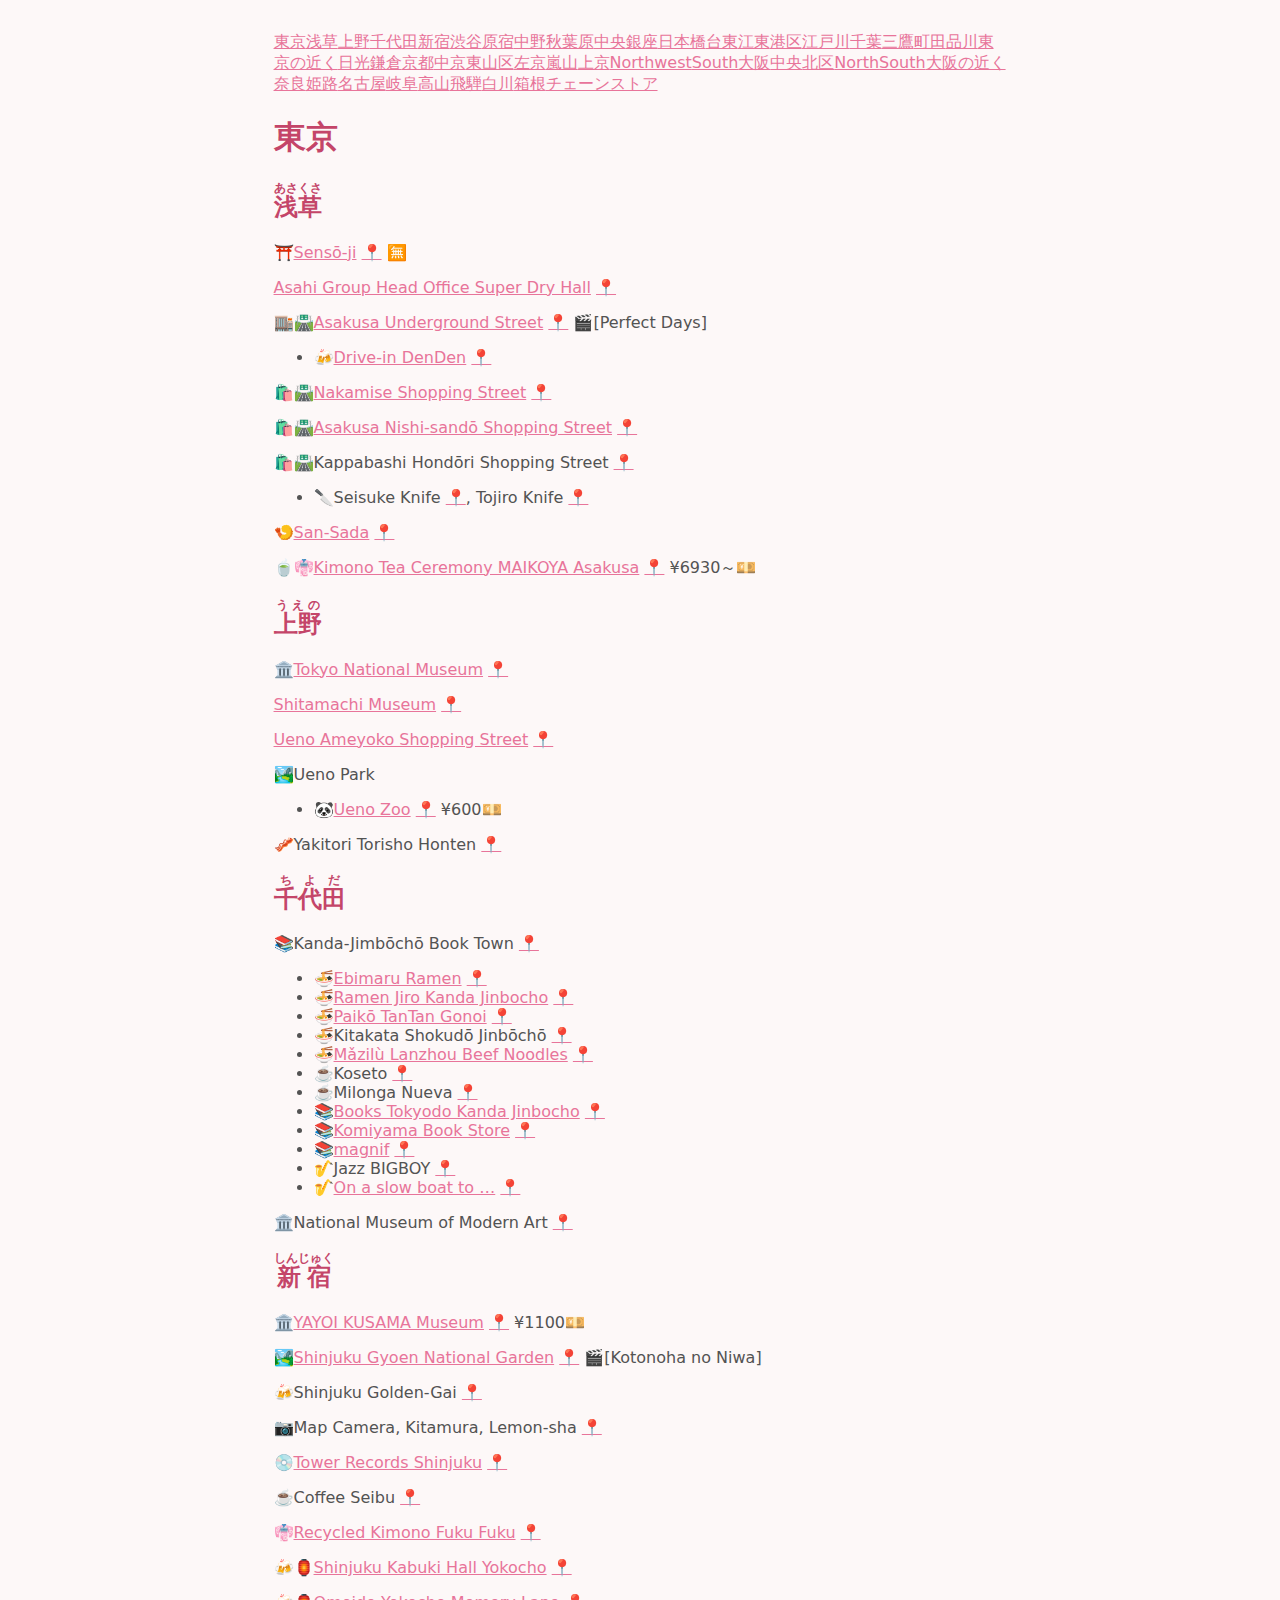
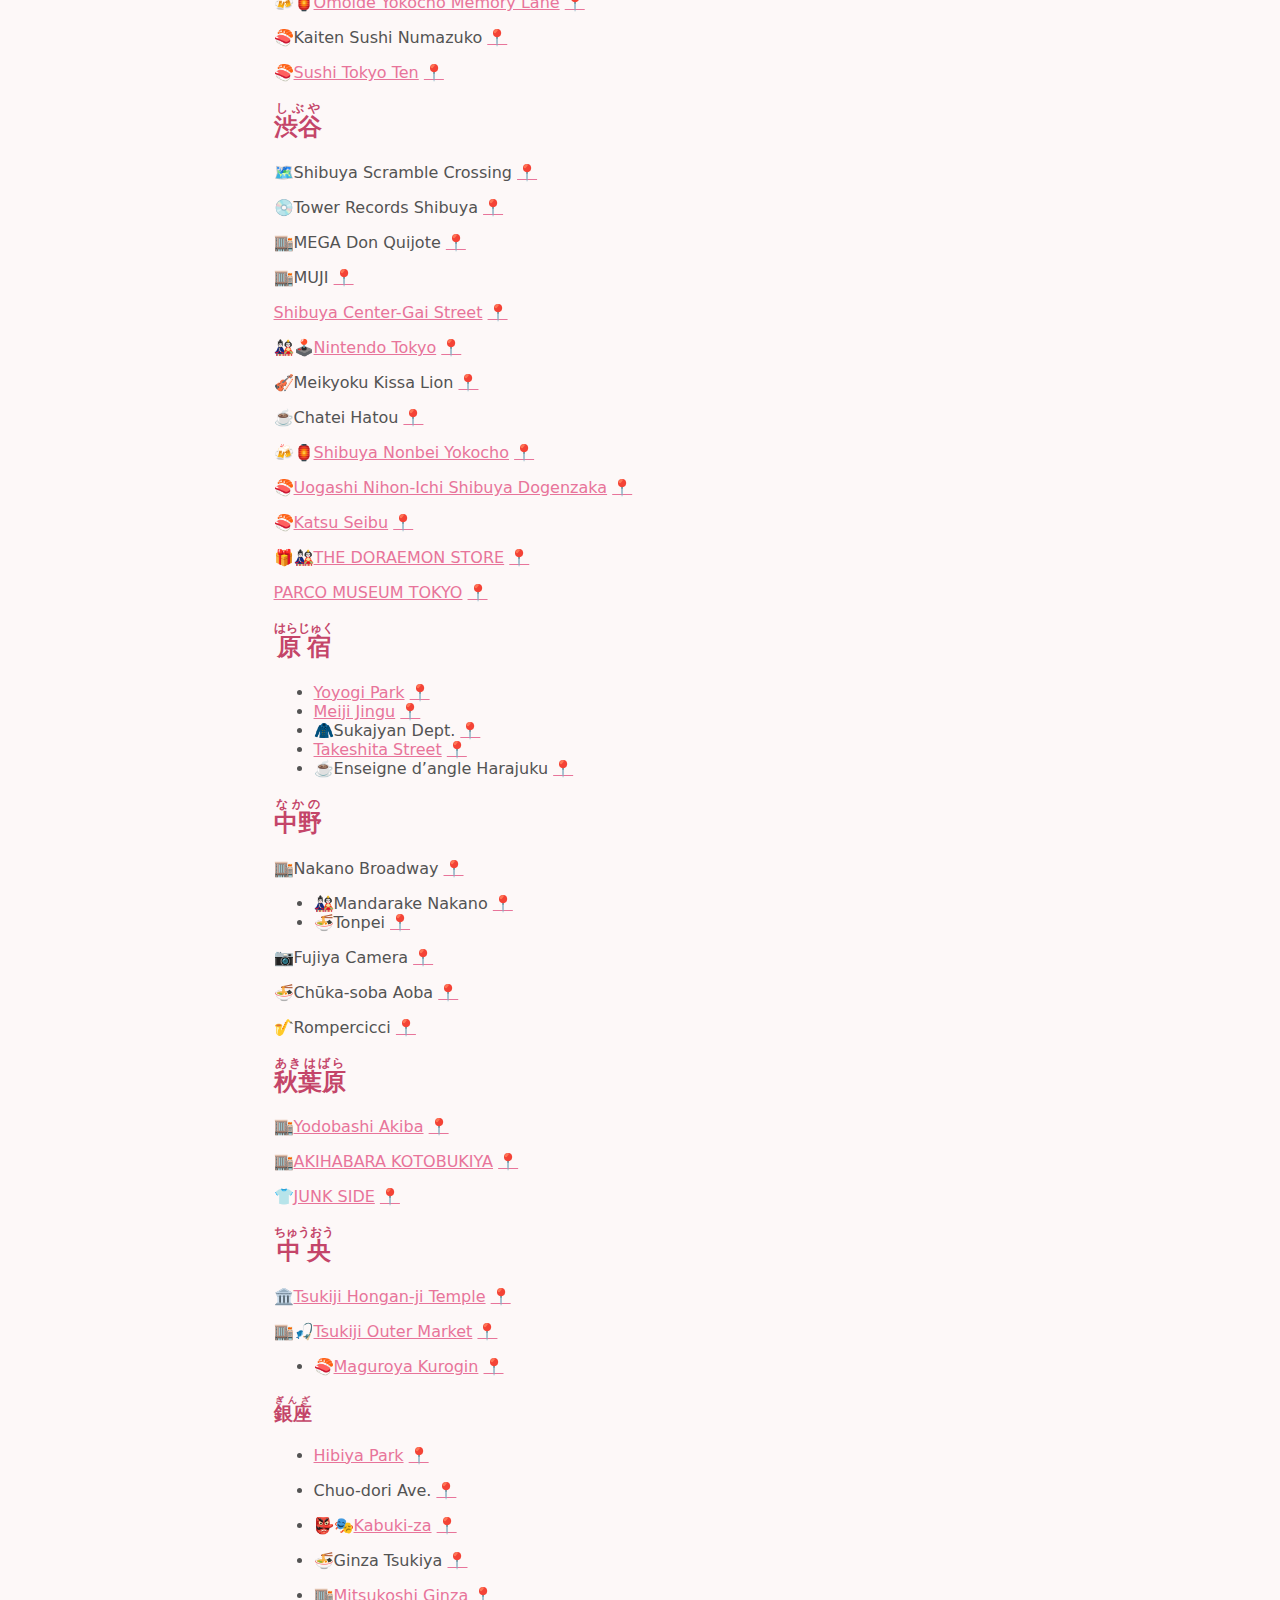
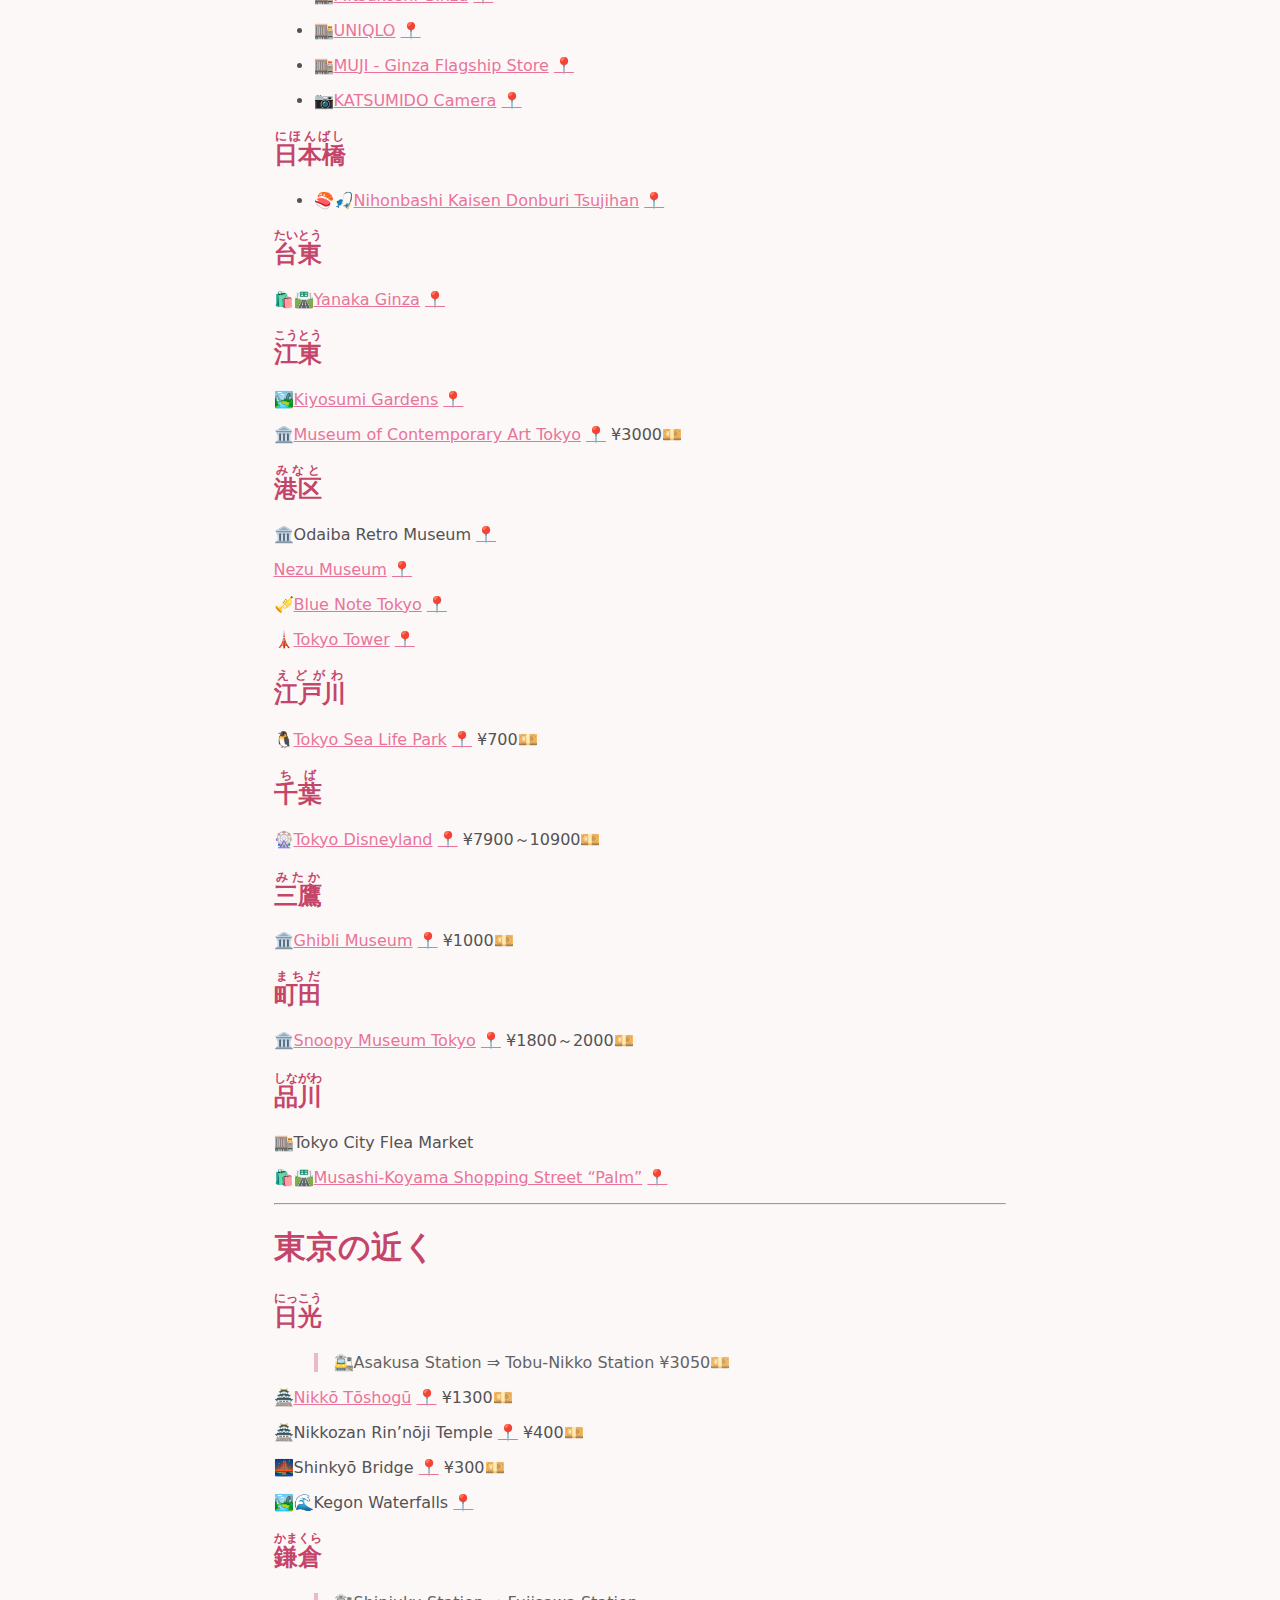
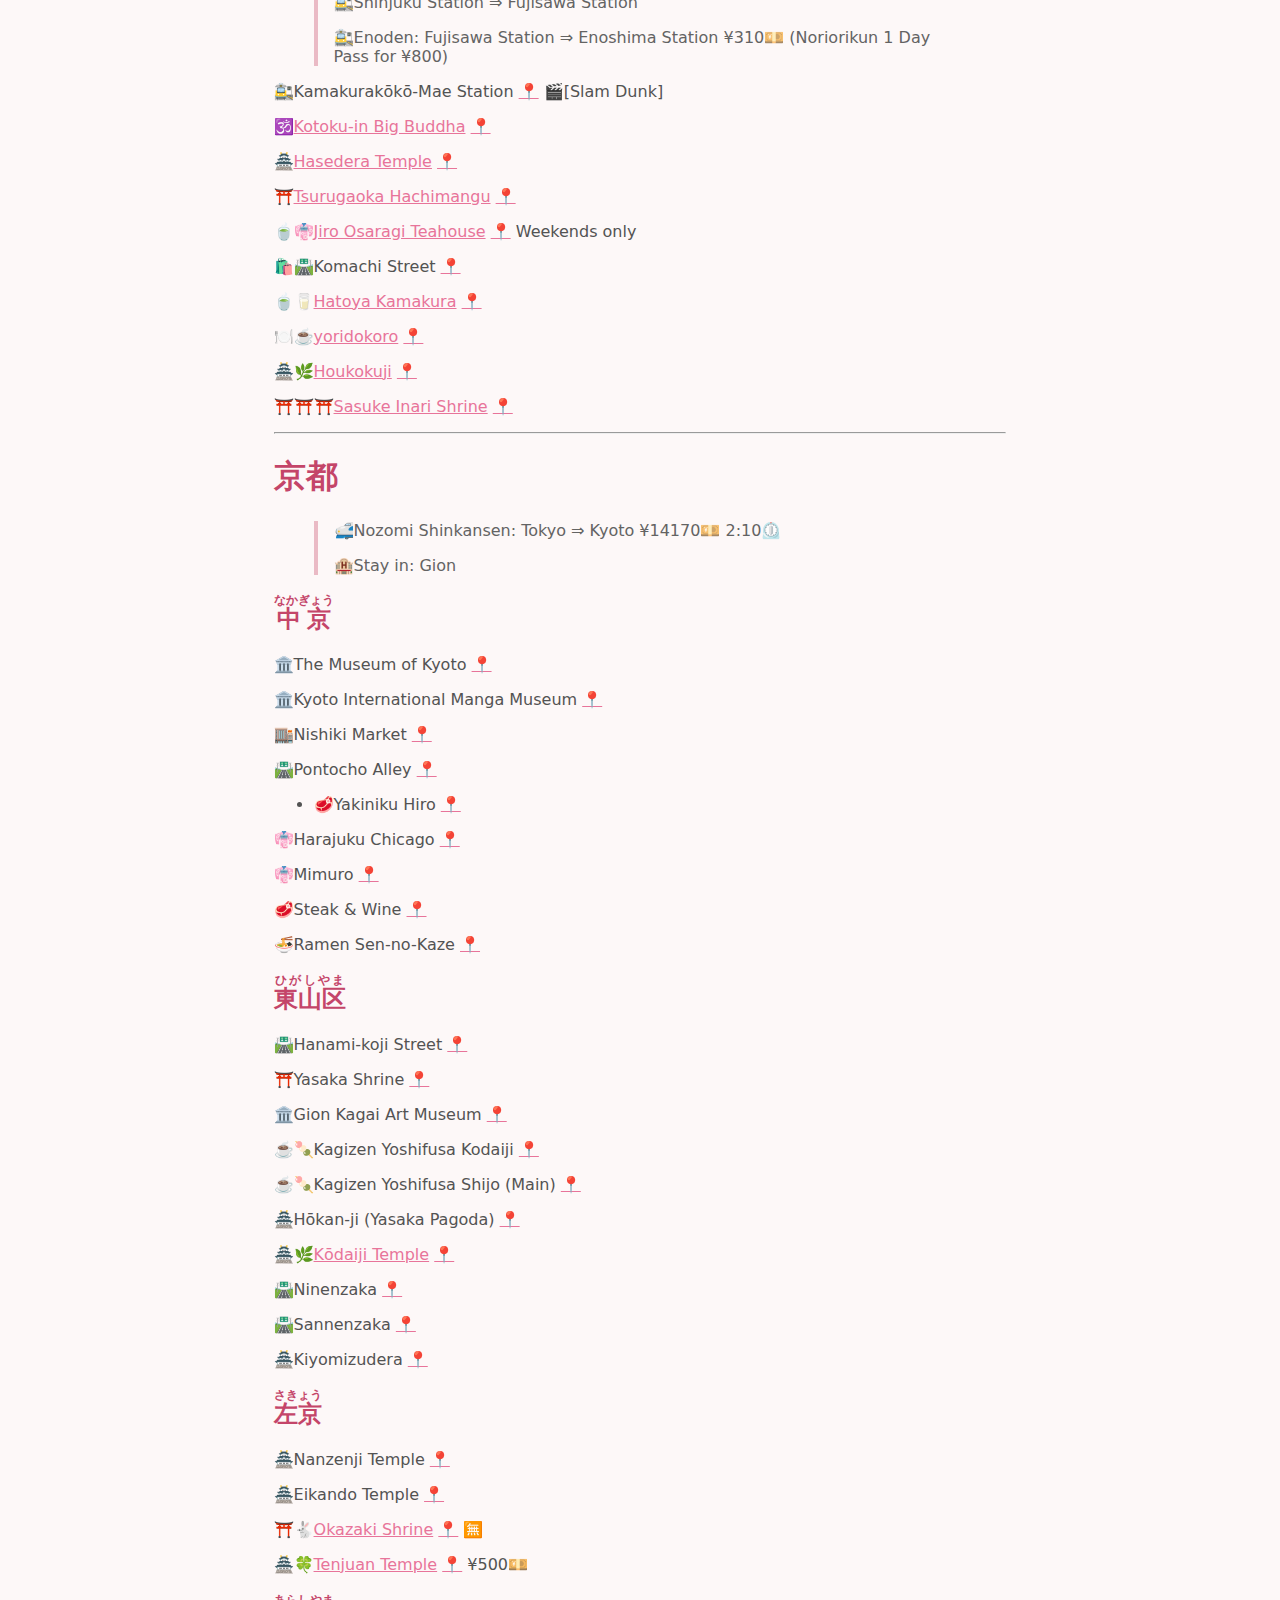
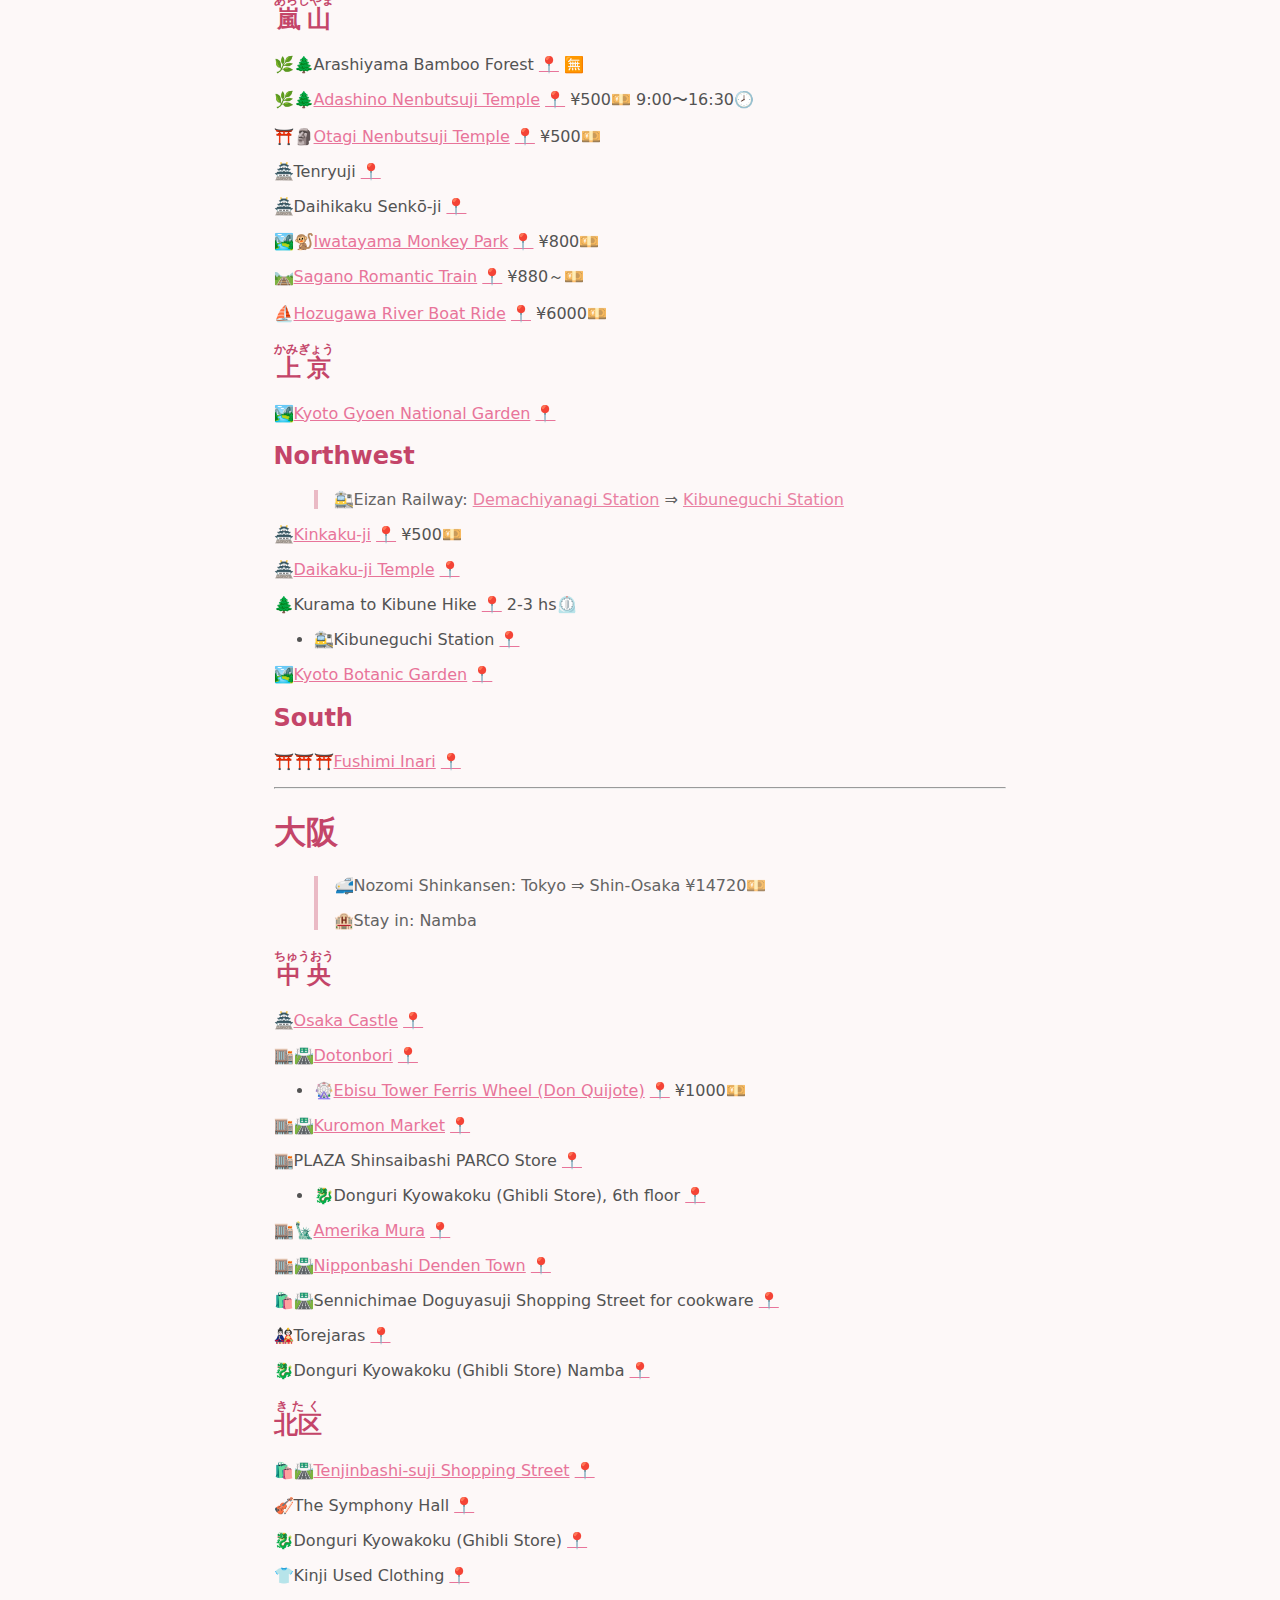
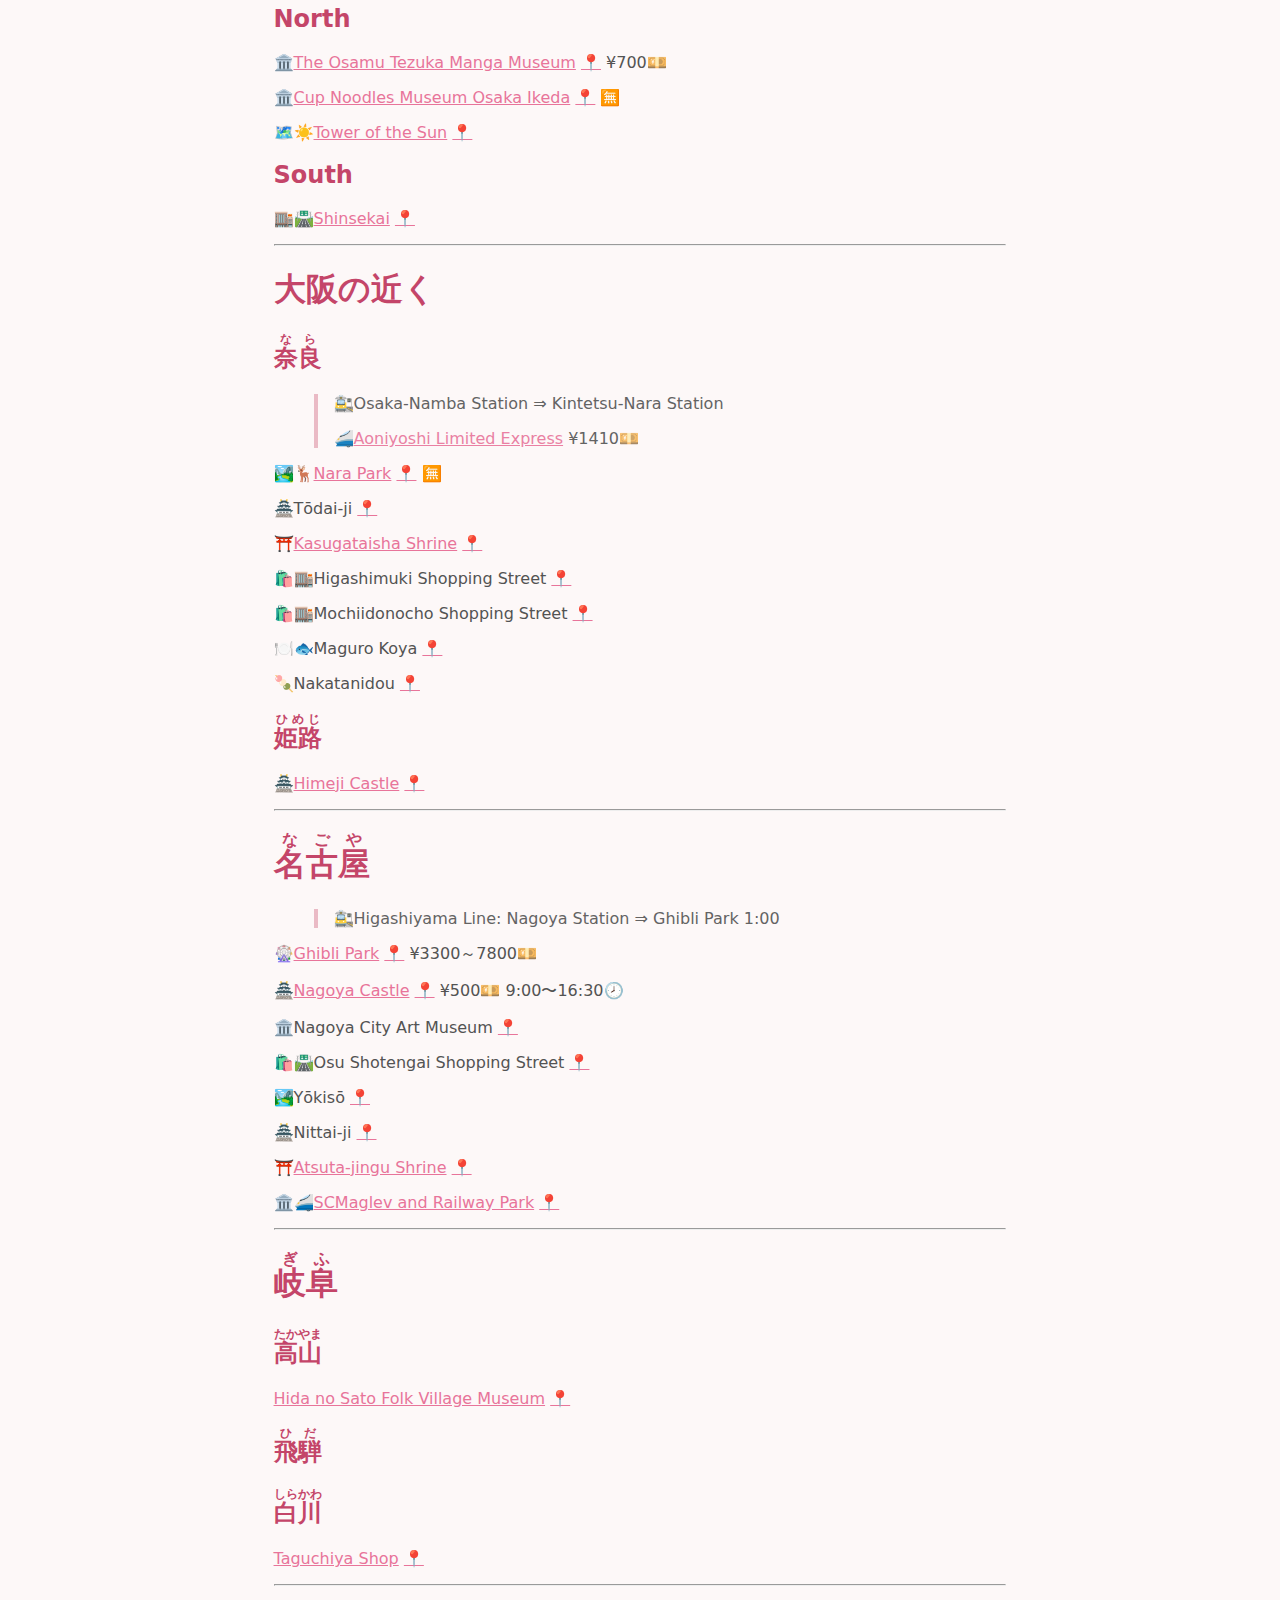
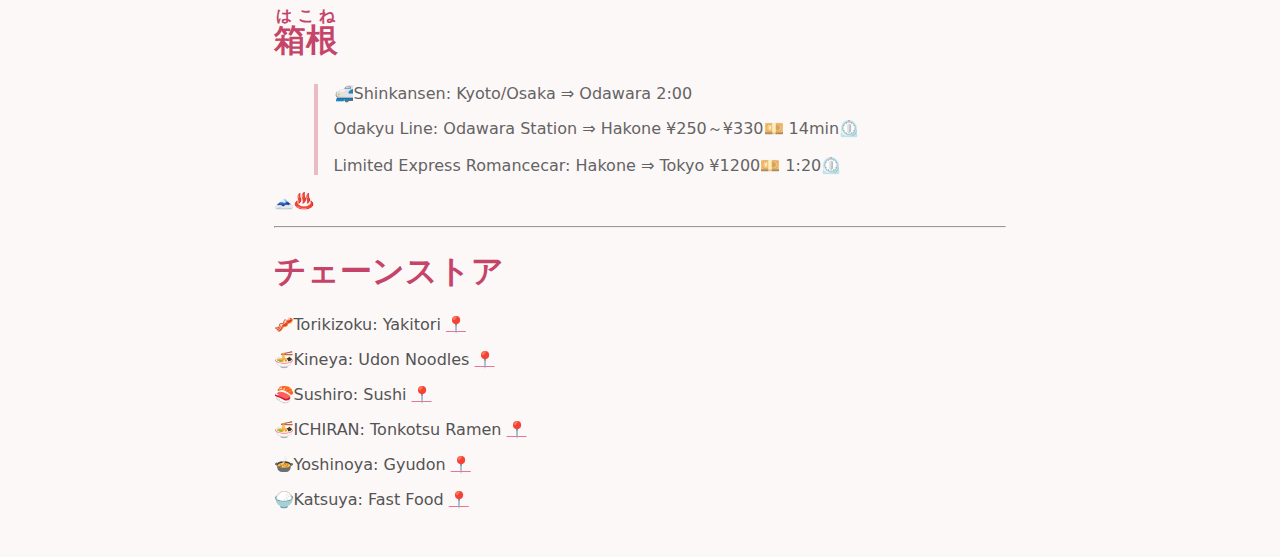
<file: index.html>
<!DOCTYPE html>
<html lang="en">
<head>
    <meta charset="utf-8">
    <title>場所</title>
    <link href="style.css" rel="stylesheet" type="text/css" media="all">
</head>
<body>
    <aside id="sidebar">
        <nav id="toc"></nav>
    </aside>
    <main class="main">
        <h1 id="東京">東京</h1>
        <h2>
        <ruby>浅草<rt>あさくさ</rt></ruby>
        </h2>
        <p>⛩️<a href="https://www.senso-ji.jp/english/">Sensō-ji</a> <a
        href="https://maps.app.goo.gl/FbKduLWjqnpgjHkH9">📍</a> 🈚️</p>
        <p><a href="https://www.asahibeer.co.jp/aboutus/summary/">Asahi
        Group Head Office Super Dry Hall</a> <a
        href="https://maps.app.goo.gl/tug4mN4vCSGg9MhZ6">📍</a></p>
        <p>🏬🛣️<a href="https://asakusachikagai.com/">Asakusa
        Underground Street</a> <a
        href="https://maps.app.goo.gl/18zb7Nmis9JNCznV8">📍</a>
        🎬️[Perfect Days]</p>
        <ul>
        <li>🍻<a
        href="https://www.instagram.com/drive_in_denden/">Drive-in
        DenDen</a> <a
        href="https://maps.app.goo.gl/RFNgFkbs2Y7jaqmbA">📍</a></li>
        </ul>
        <p>🛍️🛣️<a href="http://www.asakusa-nakamise.jp/">Nakamise
        Shopping Street</a> <a
        href="https://maps.app.goo.gl/BqsF1GFp1r8vky618">📍</a></p>
        <p>🛍️🛣️<a href="https://www.asakusaomatsuri.com/">Asakusa
        Nishi-sandō Shopping Street</a> <a
        href="https://maps.app.goo.gl/LD89g5YZfFJG48qt8">📍</a></p>
        <p>🛍️🛣️Kappabashi Hondōri Shopping Street <a
        href="https://maps.app.goo.gl/LgLC41nASAGkNneZA">📍</a></p>
        <ul>
        <li>🔪Seisuke Knife <a
        href="https://maps.app.goo.gl/w5chX8oBWsxaJNim8">📍</a>, Tojiro
        Knife <a
        href="https://maps.app.goo.gl/qzsm6Lo2fq4W3W7dA">📍</a></li>
        </ul>
        <p>🍤<a href="http://www.tempura-sansada.co.jp/">San-Sada</a> <a
        href="https://maps.app.goo.gl/yHyGsMseV72DGgnJ6">📍</a></p>
        <p>🍵👘<a
        href="https://mai-ko.com/what-to-do-in-japan/tokyo/tea-ceremony-tokyo/">Kimono
        Tea Ceremony MAIKOYA Asakusa</a> <a
        href="https://maps.app.goo.gl/isy36GYHqhqUKHp4A">📍</a>
        ¥6930～💴</p>
        <h2>
        <ruby>上野<rt>うえの</rt></ruby>
        </h2>
        <p>🏛️<a href="https://www.tnm.jp/">Tokyo National Museum</a> <a
        href="https://maps.app.goo.gl/F7tDH6zHZPt77qP5A">📍</a></p>
        <p><a href="https://www.taitogeibun.net/shitamachi/">Shitamachi
        Museum</a> <a
        href="https://maps.app.goo.gl/yAbtP1mWkuAEwwwE7">📍</a></p>
        <p><a href="http://www.ameyoko.net/">Ueno Ameyoko Shopping
        Street</a> <a
        href="https://maps.app.goo.gl/u3EJSnMbFG8cXXzNA">📍</a></p>
        <p>🏞️Ueno Park</p>
        <ul>
        <li>🐼<a
        href="https://www.tokyo-zoo.net/english/ueno/index.html">Ueno
        Zoo</a> <a
        href="https://maps.app.goo.gl/jbjjfNcF3HouKgYk6">📍</a>
        ¥600💴</li>
        </ul>
        <p>🥓Yakitori Torisho Honten <a
        href="https://maps.app.goo.gl/pjaFAcD2eQdBqkGG7">📍</a></p>
        <h2>
        <ruby>千代田<rt>ちよだ</rt></ruby>
        </h2>
        <p>📚️Kanda-Jimbōchō Book Town <a
        href="https://maps.app.goo.gl/JGDWbEcRruXS2n2k9">📍</a></p>
        <ul>
        <li>🍜<a href="https://ebimaru.com/">Ebimaru Ramen</a> <a
        href="https://maps.app.goo.gl/EczVKEfg5vQN75FYA">📍</a></li>
        <li>🍜<a href="https://twitter.com/jbc_ramen_jiro">Ramen Jiro
        Kanda Jinbocho</a> <a
        href="https://maps.app.goo.gl/aQma3BPFUVvuQUFh7">📍</a></li>
        <li>🍜<a href="https://r.goope.jp/paikutantan">Paikō TanTan
        Gonoi</a> <a
        href="https://maps.app.goo.gl/xxC5kFCL6JSDJpJL9">📍</a></li>
        <li>🍜Kitakata Shokudō Jinbōchō <a
        href="https://maps.app.goo.gl/wJCk9zoUbRGe8sTD7">📍</a></li>
        <li>🍜<a href="http://lanzhou-lamian.com/">Mǎzilù Lanzhou Beef
        Noodles</a> <a
        href="https://maps.app.goo.gl/ppx57ACwzvA464d98">📍</a></li>
        <li>☕️Koseto <a
        href="https://maps.app.goo.gl/wBkXXUuiKCYBVP5t6">📍</a></li>
        <li>☕️​Milonga Nueva <a
        href="https://maps.app.goo.gl/e9qRLtZFzenhx3EX7">📍</a></li>
        <li>📚️<a href="http://www.tokyodo-web.co.jp/">Books Tokyodo
        Kanda Jinbocho</a> <a
        href="https://maps.app.goo.gl/nmouwLHf9UYGckph6">📍</a></li>
        <li>📚️<a href="http://www.book-komiyama.co.jp/">Komiyama Book
        Store</a> <a
        href="https://maps.app.goo.gl/E19Rjj6tkosbZS76A">📍</a></li>
        <li>📚️<a href="http://www.magnif.jp/">magnif</a> <a
        href="https://maps.app.goo.gl/FWJH1YqhZBNsRSyYA">📍</a></li>
        <li>🎷Jazz BIGBOY <a
        href="https://maps.app.goo.gl/gxo6bkyCkFi39EGf8">📍</a></li>
        <li>🎷<a href="https://slwboat.com/">On a slow boat to …</a> <a
        href="https://maps.app.goo.gl/4hW2W9XXpnLjy8n67">📍</a></li>
        </ul>
        <p>🏛️National Museum of Modern Art <a
        href="https://maps.app.goo.gl/5tTywqyvbBiVKXoi8">📍</a></p>
        <h2>
        <ruby>新宿<rt>しんじゅく</rt></ruby>
        </h2>
        <p>🏛️<a
        href="https://yayoikusamamuseum.jp/en/about/museum/">YAYOI
        KUSAMA Museum</a> <a
        href="https://maps.app.goo.gl/tW74DHHHF5o4vW969">📍</a>
        ¥1100💴</p>
        <p>🏞️<a
        href="https://www.env.go.jp/garden/shinjukugyoen/index.html">Shinjuku
        Gyoen National Garden</a> <a
        href="https://maps.app.goo.gl/S7eMBG5VxrQE6z8C6">📍</a>
        🎬️[Kotonoha no Niwa]</p>
        <p>🍻Shinjuku Golden-Gai <a
        href="https://maps.app.goo.gl/sG78EtgnndVQpZEC6">📍</a></p>
        <p>📷️Map Camera, Kitamura, Lemon-sha <a
        href="https://maps.app.goo.gl/VWk4MThbjyD1Z2oz5">📍</a></p>
        <p>💿️<a href="https://tower.jp/store/Shinjuku">Tower Records
        Shinjuku</a> <a
        href="https://maps.app.goo.gl/robxjrSZeWu7remW9">📍</a></p>
        <p>☕️Coffee Seibu <a
        href="https://maps.app.goo.gl/xaqZz7X6MNh7c6x59">📍</a></p>
        <p>👘<a href="https://www.rakuten.co.jp/fukukimono/">Recycled
        Kimono Fuku Fuku</a> <a
        href="https://maps.app.goo.gl/JXWe3h9pYik5RqVR8">📍</a></p>
        <p>🍻🏮<a href="https://kabukihall.com/">Shinjuku Kabuki Hall
        Yokocho</a> <a
        href="https://maps.app.goo.gl/UGyX7JjniyWLF7tx6">📍</a></p>
        <p>🍻🏮<a href="http://shinjuku-omoide.com/">Omoide Yokocho
        Memory Lane</a> <a
        href="https://maps.app.goo.gl/ENqVGYC5pLMAY62Y6">📍</a></p>
        <p>🍣Kaiten Sushi Numazuko <a
        href="https://maps.app.goo.gl/L7sXt6k4fuQU2rpKA">📍</a></p>
        <p>🍣<a href="http://sushitokyo-ten.com/">Sushi Tokyo Ten</a> <a
        href="https://maps.app.goo.gl/V8y1ADRo3JGn8xWeA">📍</a></p>
        <h2>
        <ruby>渋谷<rt>しぶや</rt></ruby>
        </h2>
        <p>🗺️Shibuya Scramble Crossing <a
        href="https://maps.app.goo.gl/4ZDJ17XR6GPCfx5w7">📍</a></p>
        <p>💿️Tower Records Shibuya <a
        href="https://maps.app.goo.gl/RJPcv1qtDhuBAyaQ7">📍</a></p>
        <p>🏬MEGA Don Quijote <a
        href="https://maps.app.goo.gl/11KjrD42CpLD5BDm8">📍</a></p>
        <p>🏬MUJI <a
        href="https://maps.app.goo.gl/UCy2Je6vJvZJaPi6A">📍</a></p>
        <p><a href="http://center-gai.jp/">Shibuya Center-Gai Street</a>
        <a href="https://maps.app.goo.gl/w47eKX3EPufuoa4K7">📍</a></p>
        <p>🎎🕹️<a
        href="https://www.nintendo.co.jp/officialstore/index.html">Nintendo
        Tokyo</a> <a
        href="https://maps.app.goo.gl/ejZC2pUUc4bzPYHv7">📍</a></p>
        <p>🎻Meikyoku Kissa Lion <a
        href="https://maps.app.goo.gl/fGii6mVzwqUTCk5F8">📍</a></p>
        <p>☕️Chatei Hatou <a
        href="https://maps.app.goo.gl/suZitRJt2d5bN1eD8">📍</a></p>
        <p>🍻🏮<a href="http://nonbei.tokyo/">Shibuya Nonbei Yokocho</a>
        <a href="https://maps.app.goo.gl/bfN6eRRsBe6B7RuMA">📍</a></p>
        <p>🍣<a
        href="https://uogashi-nihonichi.imachika.com/store/17">Uogashi
        Nihon-Ichi Shibuya Dogenzaka</a> <a
        href="https://maps.app.goo.gl/yFnTWzHFwUWWetaJ7">📍</a></p>
        <p>🍣<a
        href="https://katumidori.co.jp/shop/?id=seibushibuya">Katsu
        Seibu</a> <a
        href="https://maps.app.goo.gl/h2Cu8T5scgryjbNE7">📍</a></p>
        <p>🎁🎎<a href="https://the-doraemon-store.com/">THE DORAEMON
        STORE</a> <a
        href="https://maps.app.goo.gl/Q2HPyiYt7c3L55dGA">📍</a></p>
        <p><a href="https://art.parco.jp/">PARCO MUSEUM TOKYO</a> <a
        href="https://maps.app.goo.gl/ve3Ah7wKCcNU1jNo8">📍</a></p>
        <h2>
        <ruby>原宿<rt>はらじゅく</rt></ruby>
        </h2>
        <ul>
        <li><a href="https://www.tokyo-park.or.jp/park/yoyogi/">Yoyogi
        Park</a> <a
        href="https://maps.app.goo.gl/oXTi8GuDkMiS9JvGA">📍</a></li>
        <li><a href="https://www.meijijingu.or.jp/">Meiji Jingu</a> <a
        href="https://maps.app.goo.gl/4wfgjoMojEdtq2pc6">📍</a></li>
        <li>🧥Sukajyan Dept. <a
        href="https://maps.app.goo.gl/vrCK1KU8uw1Lt2Tf8">📍</a></li>
        <li><a href="https://www.takeshita-street.com/">Takeshita
        Street</a> <a
        href="https://maps.app.goo.gl/V52XP6brkwNZegbr9">📍</a></li>
        <li>☕️Enseigne d’angle Harajuku <a
        href="https://maps.app.goo.gl/mq4j4gyRh3adKGeP9">📍</a></li>
        </ul>
        <h2>
        <ruby>中野<rt>なかの</rt></ruby>
        </h2>
        <p>🏬Nakano Broadway <a
        href="https://maps.app.goo.gl/Qz6CuQ7gw3KB6CJr8">📍</a></p>
        <ul>
        <li>🎎Mandarake Nakano <a
        href="https://maps.app.goo.gl/ByPHTNLk57M3kh4K7">📍</a></li>
        <li>🍜Tonpei <a
        href="https://maps.app.goo.gl/LdNxoxNGdTuQ6qCA9">📍</a></li>
        </ul>
        <p>📷️Fujiya Camera <a
        href="https://maps.app.goo.gl/ZQLSdnL9Wxe5gbScA">📍</a></p>
        <p>🍜Chūka-soba Aoba <a
        href="https://maps.app.goo.gl/HGjJPC3aCdf4t5BA7">📍</a></p>
        <p>🎷Rompercicci <a
        href="https://maps.app.goo.gl/JXSrrKrBRiCqcmBo6">📍</a></p>
        <h2>
        <ruby>秋葉原<rt>あきはばら</rt></ruby>
        </h2>
        <p>🏬<a
        href="http://www.yodobashi.com/ec/store/0018/index.html">Yodobashi
        Akiba</a> <a
        href="https://maps.app.goo.gl/8WsrGrQ2gRrRaZo36">📍</a></p>
        <p>🏬<a
        href="http://en.kotobukiya.co.jp/kotobukiya-akihabara-store-floor-guide/">AKIHABARA
        KOTOBUKIYA</a> <a
        href="https://maps.app.goo.gl/FmKeee2nDnEBXJGv8">📍</a></p>
        <p>👕<a href="https://junkside.crayonsite.net/">JUNK SIDE</a> <a
        href="https://maps.app.goo.gl/uRwC3RVQW5yLUy8t6">📍</a></p>
        <h2>
        <ruby>中央<rt>ちゅうおう</rt></ruby>
        </h2>
        <p>🏛️<a href="https://tsukijihongwanji.jp/">Tsukiji Hongan-ji
        Temple</a> <a
        href="https://maps.app.goo.gl/JZ3ShXx9ZZVH5K7U6">📍</a></p>
        <p>🏬🎣<a href="https://www.tsukiji.or.jp/">Tsukiji Outer
        Market</a> <a
        href="https://maps.app.goo.gl/VdVC42Kczs8dfLr4A">📍</a></p>
        <ul>
        <li>🍣<a href="https://kurogin.co.jp/shop/tsukiji/">Maguroya
        Kurogin</a> <a
        href="https://maps.app.goo.gl/UqLhayxiD4fLjxsj9">📍</a></li>
        </ul>
        <h3>
        <ruby>銀座<rt>ぎんざ</rt></ruby>
        </h3>
        <ul>
        <li><p><a
        href="https://www.tokyo-park.or.jp/park/format/index037.html">Hibiya
        Park</a> <a
        href="https://maps.app.goo.gl/4Xa2HCJV21kt2Nnj6">📍</a></p></li>
        <li><p>Chuo-dori Ave. <a
        href="https://maps.app.goo.gl/dZ3KE9m9W94tNfQo7">📍</a></p></li>
        <li><p>👺🎭️<a href="https://www.kabuki-za.co.jp/">Kabuki-za</a>
        <a
        href="https://maps.app.goo.gl/taVRDHyM4ykyCXvx5">📍</a></p></li>
        <li><p>🍜Ginza Tsukiya <a
        href="https://maps.app.goo.gl/TopdhGkPZCT1CyqM6">📍</a></p></li>
        <li><p>🏬<a
        href="https://www.mistore.jp/store/ginza.html">Mitsukoshi
        Ginza</a> <a
        href="https://maps.app.goo.gl/SnsxNezRDiMpCQg59">📍</a></p></li>
        <li><p>🏬<a
        href="https://map.uniqlo.com/jp/ja/detail/10101397">UNIQLO</a>
        <a
        href="https://maps.app.goo.gl/eN6CgBNCAyyuDQzw9">📍</a></p></li>
        <li><p>🏬<a
        href="https://www.muji.com/jp/ja/shop/detail/046604?sc_cid=google_map_046604_shop&amp;utm_campaign=046604_shop&amp;utm_medium=map&amp;utm_source=google">MUJI
        - Ginza Flagship Store</a> <a
        href="https://maps.app.goo.gl/9jbfQR64uC7B8gTq8">📍</a></p></li>
        <li><p>📷️<a href="http://www.katsumido-camera.com/">KATSUMIDO
        Camera</a> <a
        href="https://maps.app.goo.gl/uBM2igxEQ45VyK7c9">📍</a></p></li>
        </ul>
        <h2>
        <ruby>日本橋<rt>にほんばし</rt></ruby>
        </h2>
        <ul>
        <li>🍣🎣<a href="https://www.tsujihan-jp.com/">Nihonbashi Kaisen
        Donburi Tsujihan</a> <a
        href="https://maps.app.goo.gl/g8jTQCGcBumi6oHs8">📍</a></li>
        </ul>
        <h2>
        <ruby>台東<rt>たいとう</rt></ruby>
        </h2>
        <p>🛍️🛣️<a href="http://www.yanakaginza.com/">Yanaka Ginza</a> <a
        href="https://maps.app.goo.gl/pm96H6q4Dvo4yqbq8">📍</a></p>
        <h2>
        <ruby>江東<rt>こうとう</rt></ruby>
        </h2>
        <p>🏞️<a
        href="https://www.tokyo-park.or.jp/park/kiyosumi/">Kiyosumi
        Gardens</a> <a
        href="https://maps.app.goo.gl/V8WC9ccz3tJ3gqw68">📍</a></p>
        <p>🏛️<a href="https://www.e-tix.jp/mot/en/">Museum of
        Contemporary Art Tokyo</a> <a
        href="https://maps.app.goo.gl/rcbD3vBp1xrniDZc7">📍</a>
        ¥3000💴</p>
        <h2>
        <ruby>港区<rt>みなと</rt></ruby>
        </h2>
        <p>🏛️Odaiba Retro Museum <a
        href="https://maps.app.goo.gl/VcdjXLeiN5VpNAoB6">📍</a></p>
        <p><a href="https://www.nezu-muse.or.jp/">Nezu Museum</a> <a
        href="https://maps.app.goo.gl/1TQHwagMx45ugamGA">📍</a></p>
        <p>🎺<a href="http://www.bluenote.co.jp/">Blue Note Tokyo</a> <a
        href="https://maps.app.goo.gl/Q71PHfdKHXAn63as8">📍</a></p>
        <p>🗼<a href="https://www.tokyotower.co.jp/">Tokyo Tower</a> <a
        href="https://maps.app.goo.gl/DiYyZqoymdjZ9zEu5">📍</a></p>
        <h2>
        <ruby>江戸川<rt>えどがわ</rt></ruby>
        </h2>
        <p>🐧<a
        href="https://www.tokyo-zoo.net/english/kasai/index.html">Tokyo
        Sea Life Park</a> <a
        href="https://maps.app.goo.gl/Yrdb7YkhewixUufq9">📍</a>
        ¥700💴</p>
        <h2>
        <ruby>千葉<rt>ちば</rt></ruby>
        </h2>
        <p>🎡<a
        href="https://www.tokyodisneyresort.jp/en/tdl.html">Tokyo
        Disneyland</a> <a
        href="https://maps.app.goo.gl/Az1GKAyKBgAMGxQf6">📍</a>
        ¥7900～10900💴</p>
        <h2>
        <ruby>三鷹<rt>みたか</rt></ruby>
        </h2>
        <p>🏛️<a href="https://www.ghibli-museum.jp/">Ghibli Museum</a>
        <a href="https://maps.app.goo.gl/WzmrLQ7SPpnrpTEV7">📍</a>
        ¥1000💴</p>
        <h2>
        <ruby>町田<rt>まちだ</rt></ruby>
        </h2>
        <p>🏛️<a
        href="https://snoopymuseum.tokyo/s/smt/page/english">Snoopy
        Museum Tokyo</a> <a
        href="https://maps.app.goo.gl/24FeZbshd4jcEF7a8">📍</a>
        ¥1800～2000💴</p>
        <h2>
        <ruby>品川<rt>しながわ</rt></ruby>
        </h2>
        <p>🏬Tokyo City Flea Market</p>
        <p>🛍️🛣️<a
        href="http://www.musashikoyama-palm.jp/">Musashi-Koyama Shopping
        Street “Palm”</a> <a
        href="https://maps.app.goo.gl/bastbycWRLR5edUM7">📍</a></p>
        <hr />
        <h1 id="東京の近く">東京の近く</h1>
        <h2>
        <ruby>日光<rt>にっこう</rt></ruby>
        </h2>
        <blockquote>
        <p>🚉Asakusa Station ⇒ Tobu-Nikko Station ¥3050💴</p>
        </blockquote>
        <p>🏯<a href="https://www.toshogu.jp/">Nikkō Tōshogū</a> <a
        href="https://maps.app.goo.gl/bQTS8pdihq8dSoQt7">📍</a>
        ¥1300💴</p>
        <p>🏯Nikkozan Rin’nōji Temple <a
        href="https://maps.app.goo.gl/7QVyBAvQoVGs7ZtY7">📍</a>
        ¥400💴</p>
        <p>🌉Shinkyō Bridge <a
        href="https://maps.app.goo.gl/JCeo8KP8tXEcy4326">📍</a>
        ¥300💴</p>
        <p>🏞️🌊Kegon Waterfalls <a
        href="https://maps.app.goo.gl/toCfBiZBs7MBm3Cx6">📍</a></p>
        <h2>
        <ruby>鎌倉<rt>かまくら</rt></ruby>
        </h2>
        <blockquote>
        <p>🚉Shinjuku Station ⇒ Fujisawa Station</p>
        <p>🚉Enoden: Fujisawa Station ⇒ Enoshima Station ¥310💴
        (Noriorikun 1 Day Pass for ¥800)</p>
        </blockquote>
        <p>🚉Kamakurakōkō-Mae Station <a
        href="https://maps.app.goo.gl/iBjRwje7PLustRFJ9">📍</a> 🎬️[Slam
        Dunk]</p>
        <p>🕉️<a href="https://www.kotoku-in.jp/">Kotoku-in Big
        Buddha</a> <a
        href="https://maps.app.goo.gl/wB7efuK3FyZ5Cyf18">📍</a></p>
        <p>🏯<a href="https://www.hasedera.jp/">Hasedera Temple</a> <a
        href="https://maps.app.goo.gl/mNbm9KXTmPGKaBca6">📍</a></p>
        <p>⛩️<a href="https://www.hachimangu.or.jp/">Tsurugaoka
        Hachimangu</a> <a
        href="https://maps.app.goo.gl/PT1gWVj4dZ9rgQfYA">📍</a></p>
        <p>🍵👘<a href="https://osaragijiro.jp/">Jiro Osaragi
        Teahouse</a> <a
        href="https://maps.app.goo.gl/yFtEsSHvrTGce2fo9">📍</a> Weekends
        only</p>
        <p>🛍️🛣️Komachi Street <a
        href="https://maps.app.goo.gl/RphoV7q52ZBkCLDh8">📍</a></p>
        <p>🍵🥛<a
        href="https://instagram.com/8108kamakura?igshid=OGQ5ZDc2ODk2ZA==">Hatoya
        Kamakura</a> <a
        href="https://maps.app.goo.gl/bA8Vcz1bBUA9dr2e8">📍</a></p>
        <p>🍽️☕️<a href="http://yoridocoro.com/">yoridokoro</a> <a
        href="https://maps.app.goo.gl/HfJnbMpNxEvti96u8">📍</a></p>
        <p>🏯🌿<a href="http://www.houkokuji.or.jp/">Houkokuji</a> <a
        href="https://maps.app.goo.gl/DPJ75rP6kxYut2n29">📍</a></p>
        <p>⛩️⛩️⛩️<a href="http://sasukeinari.jp/">Sasuke Inari
        Shrine</a> <a
        href="https://maps.app.goo.gl/LDqj3hoTpX3KPtpSA">📍</a></p>
        <hr />
        <h1 id="京都">京都</h1>
        <blockquote>
        <p>🚅Nozomi Shinkansen: Tokyo ⇒ Kyoto ¥14170💴 2:10⏲️</p>
        <p>🏨Stay in: Gion</p>
        </blockquote>
        <h2>
        <ruby>中京<rt>なかぎょう</rt></ruby>
        </h2>
        <p>🏛️The Museum of Kyoto <a
        href="https://maps.app.goo.gl/EHFQ7vMbZy8Yvkau7">📍</a></p>
        <p>🏛️Kyoto International Manga Museum <a
        href="https://maps.app.goo.gl/HGBHzAso57QnVkqz9">📍</a></p>
        <p>🏬Nishiki Market <a
        href="https://maps.app.goo.gl/RKWxRS6aNKcqXFVs8">📍</a></p>
        <p>🛣️Pontocho Alley <a
        href="https://maps.app.goo.gl/agpP7Kc7nBAcC9A47">📍</a></p>
        <ul>
        <li>🥩Yakiniku Hiro <a
        href="https://maps.app.goo.gl/anwBe6nLGqrMDiFG9">📍</a></li>
        </ul>
        <p>👘Harajuku Chicago <a
        href="https://maps.app.goo.gl/fp9CwKb4RWA3ug729">📍</a></p>
        <p>👘Mimuro <a
        href="https://maps.app.goo.gl/GCjf9otvCA5jbQkz9">📍</a></p>
        <p>🥩Steak &amp; Wine <a
        href="https://maps.app.goo.gl/Ck2n3vMbBNryeMBm7">📍</a></p>
        <p>🍜Ramen Sen-no-Kaze <a
        href="https://maps.app.goo.gl/t8ePWUL4UTZ58MT9A">📍</a></p>
        <h2>
        <ruby>東山区<rt>ひがしやま</rt></ruby>
        </h2>
        <p>🛣️Hanami-koji Street <a
        href="https://maps.app.goo.gl/VNmYbhnxEjyzvgmW9">📍</a></p>
        <p>⛩️Yasaka Shrine <a
        href="https://maps.app.goo.gl/Qfj3HWwQD6PbqPt98">📍</a></p>
        <p>🏛️Gion Kagai Art Museum <a
        href="https://maps.app.goo.gl/MYsV5GFLVNL1vbUx9">📍</a></p>
        <p>☕️🍡Kagizen Yoshifusa Kodaiji <a
        href="https://maps.app.goo.gl/8fLtauFwXato3NdU9">📍</a></p>
        <p>☕️🍡Kagizen Yoshifusa Shijo (Main) <a
        href="https://maps.app.goo.gl/Af7HdQGLR95mZzoZA">📍</a></p>
        <p>🏯Hōkan-ji (Yasaka Pagoda) <a
        href="https://maps.app.goo.gl/iR9hSNbsKQTbCavTA">📍</a></p>
        <p>🏯🌿<a href="https://www.kodaiji.com/">Kōdaiji Temple</a> <a
        href="https://maps.app.goo.gl/kzdiXyfcZ1KzmCxx8">📍</a></p>
        <p>🛣️Ninenzaka <a
        href="https://maps.app.goo.gl/CLgL1wgPu3SjQQgs5">📍</a></p>
        <p>🛣️Sannenzaka <a
        href="https://maps.app.goo.gl/aqvNBzirZxaLR3AZ9">📍</a></p>
        <p>🏯Kiyomizudera <a
        href="https://maps.app.goo.gl/VRWze3kdRXUA8Fyt6">📍</a></p>
        <h2>
        <ruby>左京<rt>さきょう</rt></ruby>
        </h2>
        <p>🏯Nanzenji Temple <a
        href="https://maps.app.goo.gl/hC2YBd2XFZBTAidv7">📍</a></p>
        <p>🏯Eikando Temple <a
        href="https://maps.app.goo.gl/2Mp1bZkWxDSQ1GHQ6">📍</a></p>
        <p>⛩️🐇<a
        href="https://www.japan-experience.com/all-about-japan/kyoto/temples-shrines/okazaki">Okazaki
        Shrine</a> <a
        href="https://maps.app.goo.gl/iAKzv85U9CLX6ihr5">📍</a> 🈚️</p>
        <p>🏯🍀<a
        href="https://souda-kyoto.jp/guide/spot/nanzenji-tenjuan.html">Tenjuan
        Temple</a> <a
        href="https://maps.app.goo.gl/ECFTghAcAxDs9wBy8">📍</a>
        ¥500💴</p>
        <h2>
        <ruby>嵐山<rt>あらしやま</rt></ruby>
        </h2>
        <p>🌿🌲Arashiyama Bamboo Forest <a
        href="https://maps.app.goo.gl/YGCLSotjCDBB8rwp8">📍</a> 🈚️</p>
        <p>🌿🌲<a href="https://nenbutsuji.jp/eng/">Adashino Nenbutsuji
        Temple</a> <a
        href="https://maps.app.goo.gl/NaFvD1DxfUCfRvzT9">📍</a> ¥500💴
        9:00〜16:30🕗️</p>
        <p>⛩️🗿<a href="http://www.otagiji.com/">Otagi Nenbutsuji
        Temple</a> <a
        href="https://maps.app.goo.gl/ijqBZK6zmSXBt4WT7">📍</a>
        ¥500💴</p>
        <p>🏯Tenryuji <a
        href="https://maps.app.goo.gl/q8N99KniSFHCzmiB6">📍</a></p>
        <p>🏯Daihikaku Senkō-ji <a
        href="https://maps.app.goo.gl/MtDrSkjpWo4oojf89">📍</a></p>
        <p>🏞️🐒<a
        href="http://www.monkeypark.jp/eng-index.html">Iwatayama Monkey
        Park</a> <a
        href="https://maps.app.goo.gl/YmHj9n6kiJ7UmD6F6">📍</a>
        ¥800💴</p>
        <p>🛤️<a href="https://ars-saganokanko.triplabo.jp/home">Sagano
        Romantic Train</a> <a
        href="https://maps.app.goo.gl/YmHj9n6kiJ7UmD6F6">📍</a>
        ¥880～💴</p>
        <p>⛵️<a
        href="https://translation2.j-server.com/LUCHZGWK/ns/tl.cgi/https://www.hozugawakudari.jp/tickets?SLANG=ja&amp;TLANG=en&amp;XMODE=0&amp;XCHARSET=UTF-8&amp;XJSID=0">Hozugawa
        River Boat Ride</a> <a
        href="https://maps.app.goo.gl/rPwk1cme9hrr5fCQ7">📍</a>
        ¥6000💴</p>
        <h2>
        <ruby>上京<rt>かみぎょう</rt></ruby>
        </h2>
        <p>🏞️<a href="https://kyotogyoen.go.jp/">Kyoto Gyoen National
        Garden</a> <a
        href="https://maps.app.goo.gl/mHWuCU3g8AQSJfZX9">📍</a></p>
        <h2 id="northwest">Northwest</h2>
        <blockquote>
        <p>🚉Eizan Railway: <a
        href="https://maps.app.goo.gl/v6ZG2V39k5TsQMsE8">Demachiyanagi
        Station</a> ⇒ <a
        href="https://maps.app.goo.gl/qT88eRY2v8PsxKDRA">Kibuneguchi
        Station</a></p>
        </blockquote>
        <p>🏯<a
        href="https://www.shokoku-ji.jp/kinkakuji/">Kinkaku-ji</a> <a
        href="https://maps.app.goo.gl/8MKR2zWwte8sjb1h7">📍</a>
        ¥500💴</p>
        <p>🏯<a href="http://www.daikakuji.or.jp/">Daikaku-ji Temple</a>
        <a href="https://maps.app.goo.gl/PUthVBEz8GfbiUdY9">📍</a></p>
        <p>🌲Kurama to Kibune Hike <a
        href="https://maps.app.goo.gl/udEXsaEYhZPXCYav5">📍</a> 2-3
        hs⏲️</p>
        <ul>
        <li>🚉Kibuneguchi Station <a
        href="https://maps.app.goo.gl/GfrFPJ81Ag22sLKX6">📍</a></li>
        </ul>
        <p>🏞️<a href="http://www.pref.kyoto.jp/plant/">Kyoto Botanic
        Garden</a> <a
        href="https://maps.app.goo.gl/haDPXZTKe69eMtxXA">📍</a></p>
        <h2 id="south">South</h2>
        <p>⛩️⛩️⛩️<a href="https://inari.jp/">Fushimi Inari</a> <a
        href="https://maps.app.goo.gl/PVyhyuG3ZHxiZTML8">📍</a></p>
        <hr />
        <h1 id="大阪">大阪</h1>
        <blockquote>
        <p>🚅Nozomi Shinkansen: Tokyo ⇒ Shin-Osaka ¥14720💴</p>
        <p>🏨Stay in: Namba</p>
        </blockquote>
        <h2>
        <ruby>中央<rt>ちゅうおう</rt></ruby>
        </h2>
        <p>🏯<a href="https://osakacastle.org/">Osaka Castle</a> <a
        href="https://maps.app.goo.gl/ETgWfQ2CqoTysCvd6">📍</a></p>
        <p>🏬🛣️<a href="http://www.dotonbori.or.jp/ja/">Dotonbori</a> <a
        href="https://maps.app.goo.gl/cQEyMkMrqvXAZRQV6">📍</a></p>
        <ul>
        <li>🎡<a href="https://www.donki.com/kanransha/">Ebisu Tower
        Ferris Wheel (Don Quijote)</a> <a
        href="https://maps.app.goo.gl/3mgCVHHdfWXdSwNE9">📍</a>
        ¥1000💴</li>
        </ul>
        <p>🏬🛣️<a href="https://kuromon.com/jp/">Kuromon Market</a> <a
        href="https://maps.app.goo.gl/Dhs3kbhwcFkDyE8q6">📍</a></p>
        <p>🏬PLAZA Shinsaibashi PARCO Store <a
        href="https://maps.app.goo.gl/YV7CqS8rSeGF2aTy7">📍</a></p>
        <ul>
        <li>🐉Donguri Kyowakoku (Ghibli Store), 6th floor <a
        href="https://maps.app.goo.gl/VUEKFBkGSkSUNSgh9">📍</a></li>
        </ul>
        <p>🏬🗽<a
        href="https://osaka-info.jp/spot/america-mura-american-village/">Amerika
        Mura</a> <a
        href="https://maps.app.goo.gl/4s9tWztpTKzbUTs37">📍</a></p>
        <p>🏬🛣️<a href="https://www.nippombashi.jp/">Nipponbashi Denden
        Town</a> <a
        href="https://maps.app.goo.gl/8Wrj24GjHPXEXDK98">📍</a></p>
        <p>🛍️🛣️Sennichimae Doguyasuji Shopping Street for cookware <a
        href="https://maps.app.goo.gl/KCGFDaJigrYJ7s817">📍</a></p>
        <p>🎎Torejaras <a
        href="https://maps.app.goo.gl/yhJxgWkUm2v8V9sF6">📍</a></p>
        <p>🐉Donguri Kyowakoku (Ghibli Store) Namba <a
        href="https://maps.app.goo.gl/WtPKuXRnnjYBRfkNA">📍</a></p>
        <h2>
        <ruby>北区<rt>きたく</rt></ruby>
        </h2>
        <p>🛍️🛣️<a href="https://www.tenjin123.com/">Tenjinbashi-suji
        Shopping Street</a> <a
        href="https://maps.app.goo.gl/A96no8K8sBNFMZ2QA">📍</a></p>
        <p>🎻The Symphony Hall <a
        href="https://maps.app.goo.gl/khgsuf4s6ahevXSAA">📍</a></p>
        <p>🐉Donguri Kyowakoku (Ghibli Store) <a
        href="https://maps.app.goo.gl/a8NUCjg8YUWoazSN6">📍</a></p>
        <p>👕Kinji Used Clothing <a
        href="https://maps.app.goo.gl/QfyL8GfGKnnuMgh4A">📍</a></p>
        <h2 id="north">North</h2>
        <p>🏛️<a href="https://www.city.takarazuka.hyogo.jp/tezuka/">The
        Osamu Tezuka Manga Museum</a> <a
        href="https://maps.app.goo.gl/h6iR9CyxNTWmpLoDA">📍</a>
        ¥700💴</p>
        <p>🏛️<a
        href="https://www.cupnoodles-museum.jp/en/osaka_ikeda/">Cup
        Noodles Museum Osaka Ikeda</a> <a
        href="https://maps.app.goo.gl/ppJCY6rNGEob6AKa6">📍</a> 🈚️</p>
        <p>🗺️​☀️​<a href="http://taiyounotou-expo70.jp/">Tower of the
        Sun</a> <a
        href="https://maps.app.goo.gl/mgNkHjVF5SYPvkt26">📍</a></p>
        <h2 id="south-1">South</h2>
        <p>🏬🛣️<a href="https://shinsekaiofficial.com/">Shinsekai</a> <a
        href="https://maps.app.goo.gl/JBERNwhUkhNribEo9">📍</a></p>
        <hr />
        <h1 id="大阪の近く">大阪の近く</h1>
        <h2>
        <ruby>奈良<rt>なら</rt></ruby>
        </h2>
        <blockquote>
        <p>🚉Osaka-Namba Station ⇒ Kintetsu-Nara Station</p>
        <p>🚄<a
        href="https://www.kintetsu.co.jp/foreign/english/aoniyoshi/">Aoniyoshi
        Limited Express</a> ¥1410💴</p>
        </blockquote>
        <p>🏞️🦌<a
        href="https://www.visitnara.jp/destinations/area/nara-park/">Nara
        Park</a> <a
        href="https://maps.app.goo.gl/oQnj8FTKGiriZUtq9">📍</a> 🈚️</p>
        <p>🏯Tōdai-ji <a
        href="https://maps.app.goo.gl/fnBLhmbJj2xRGfcc8">📍</a></p>
        <p>⛩️<a href="https://www.kasugataisha.or.jp/">Kasugataisha
        Shrine</a> <a
        href="https://maps.app.goo.gl/D6SbGur8QrPc9zhn8">📍</a></p>
        <p>🛍️🏬Higashimuki Shopping Street <a
        href="https://maps.app.goo.gl/nMzWSWm9nvFG2FSU7">📍</a></p>
        <p>🛍️🏬Mochiidonocho Shopping Street <a
        href="https://maps.app.goo.gl/SXJTVNfKKUzSTMoi7">📍</a></p>
        <p>🍽️🐟️Maguro Koya <a
        href="https://maps.app.goo.gl/4nigqCWMJEW57SJv5">📍</a></p>
        <p>🍡Nakatanidou <a
        href="https://maps.app.goo.gl/3szMmL7y2frtXDFV9">📍</a></p>
        <h2>
        <ruby>姫路<rt>ひめじ</rt></ruby>
        </h2>
        <p>🏯<a
        href="https://www.city.himeji.lg.jp/castle/index.html">Himeji
        Castle</a> <a
        href="https://maps.app.goo.gl/XGvea8gZgvLMFiGn8">📍</a></p>
        <hr />
        <h1>
        <ruby>名古屋<rt>なごや</rt></ruby>
        </h1>
        <blockquote>
        <p>🚉Higashiyama Line: Nagoya Station ⇒ Ghibli Park 1:00</p>
        </blockquote>
        <p>🎡<a href="https://ghibli-park.jp/en/">Ghibli Park</a> <a
        href="https://maps.app.goo.gl/awbyRNjhjCER369r9">📍</a>
        ¥3300～7800💴</p>
        <p>🏯<a href="https://www.nagoyajo.city.nagoya.jp/">Nagoya
        Castle</a> <a
        href="https://maps.app.goo.gl/MV2ow112AC6A3zoB9">📍</a> ¥500💴
        9:00〜16:30🕗️</p>
        <p>🏛️Nagoya City Art Museum <a
        href="https://maps.app.goo.gl/E18W9MTM2BAxUm1L9">📍</a></p>
        <p>🛍️🛣️Osu Shotengai Shopping Street <a
        href="https://maps.app.goo.gl/LJ6TH1BEHkGF2BPLA">📍</a></p>
        <p>🏞️Yōkisō <a
        href="https://maps.app.goo.gl/TsWtMGMB6sWsixZJA">📍</a></p>
        <p>🏯Nittai-ji <a
        href="https://maps.app.goo.gl/ALaHydTjyZTNDGXp8">📍</a></p>
        <p>⛩️<a href="https://www.atsutajingu.or.jp/">Atsuta-jingu
        Shrine</a> <a
        href="https://maps.app.goo.gl/pgvzqk1pAnRnBJ5M9">📍</a></p>
        <p>🏛️🚄<a href="http://museum.jr-central.co.jp/">SCMaglev and
        Railway Park</a> <a
        href="https://maps.app.goo.gl/BpPdooN5NuipXbm89">📍</a></p>
        <hr />
        <h1>
        <ruby>岐阜<rt>ぎふ</rt></ruby>
        </h1>
        <h2>
        <ruby>高山<rt>たかやま</rt></ruby>
        </h2>
        <p><a href="https://hidanosato.com/">Hida no Sato Folk Village
        Museum</a> <a
        href="https://maps.app.goo.gl/Qwe3mmcuVnf9DtaaA">📍</a></p>
        <h2>
        <ruby>飛騨<rt>ひだ</rt></ruby>
        </h2>
        <h2>
        <ruby>白川<rt>しらかわ</rt></ruby>
        </h2>
        <p><a
        href="http://www.hidatakayama.ne.jp/taguchiya/index.html">Taguchiya
        Shop</a> <a
        href="https://maps.app.goo.gl/cQ38567eDTzPWHJa8">📍</a></p>
        <hr />
        <h1>
        <ruby>箱根<rt>はこね</rt></ruby>
        </h1>
        <blockquote>
        <p>🚅Shinkansen: Kyoto/Osaka ⇒ Odawara 2:00</p>
        <p>Odakyu Line: Odawara Station ⇒ Hakone ¥250～¥330💴
        14min⏲️</p>
        <p>Limited Express Romancecar: Hakone ⇒ Tokyo ¥1200💴 1:20⏲️</p>
        </blockquote>
        <p>🗻♨️</p>
        <hr />
        <h1 id="チェーンストア">チェーンストア</h1>
        <p>🥓Torikizoku: Yakitori <a
        href="https://maps.app.goo.gl/c9YUbshVZ4uB6CT66">📍</a></p>
        <p>🍜Kineya: Udon Noodles <a
        href="https://maps.app.goo.gl/7A3eBhFp77c2viEx8">📍</a></p>
        <p>🍣Sushiro: Sushi <a
        href="https://maps.app.goo.gl/f9xiBLAUv8SJDgs88">📍</a></p>
        <p>🍜ICHIRAN: Tonkotsu Ramen <a
        href="https://maps.app.goo.gl/XmUr7DH1MAEDF6pa9">📍</a></p>
        <p>🍲Yoshinoya: Gyudon <a
        href="https://maps.app.goo.gl/iKemuSYW9iuYJaFN7">📍</a></p>
        <p>🍚Katsuya: Fast Food <a
        href="https://maps.app.goo.gl/eGdL6W8N3F1a3K6CA">📍</a></p>
    </main>
    
</body>
<script>
    const toc = document.getElementById("toc");
    const headings = Array.from(document.querySelectorAll("h1, h2, h3"));
    
    function headingTextWithoutRT(el) {
        const clone = el.cloneNode(true);
        clone.querySelectorAll("rt").forEach(rt => rt.remove());
        return clone.textContent.trim();
    }
    
    /* Build TOC */
    headings.forEach((h, i) => {
        if (!h.id) h.id = "heading-" + i;
        
        const link = document.createElement("a");
        link.href = "#" + h.id;
        link.textContent = headingTextWithoutRT(h);
        link.classList.add("level-" + h.tagName.toLowerCase());
        
        toc.appendChild(link);
    });
    
    const links = Array.from(toc.querySelectorAll("a"));
    const linkById = Object.fromEntries(
    links.map(a => [a.getAttribute("href").slice(1), a])
    );
    
    /* Shared highlight function */
    function setActive(id) {
        links.forEach(a => a.classList.remove("active"));
        const link = linkById[id];
        if (!link) return;
        
        link.classList.add("active");
        
        /* Scroll sidebar to keep active heading visible */
        link.scrollIntoView({
            block: "nearest",
            inline: "nearest"
        });
    }
    
    /* Scroll-based tracking */
    function updateActiveFromScroll() {
        const scrollY = window.scrollY;
        const viewportHeight = window.innerHeight;
        
        /* Top edge */
        if (scrollY < 10) {
            setActive(headings[0].id);
            return;
        }
        
        /* Bottom edge */
        if (scrollY + viewportHeight >= document.body.scrollHeight - 10) {
            setActive(headings[headings.length - 1].id);
            return;
        }
        
        /* Closest heading to top */
        let closest = null;
        let minDistance = Infinity;
        
        for (const h of headings) {
            const rect = h.getBoundingClientRect();
            const distance = Math.abs(rect.top);
            
            if (rect.top <= viewportHeight * 0.4 && distance < minDistance) {
                minDistance = distance;
                closest = h;
            }
        }
        
        if (closest) setActive(closest.id);
    }
    
    /* Click handling */
    toc.addEventListener("click", e => {
        if (e.target.tagName !== "A") return;
        
        const id = e.target.getAttribute("href").slice(1);
        setActive(id);
    });
    
    /* Listen to scroll */
    window.addEventListener("scroll", updateActiveFromScroll, { passive: true });
    
    /* Initial highlight */
    updateActiveFromScroll();
</script>
</html>
</file>
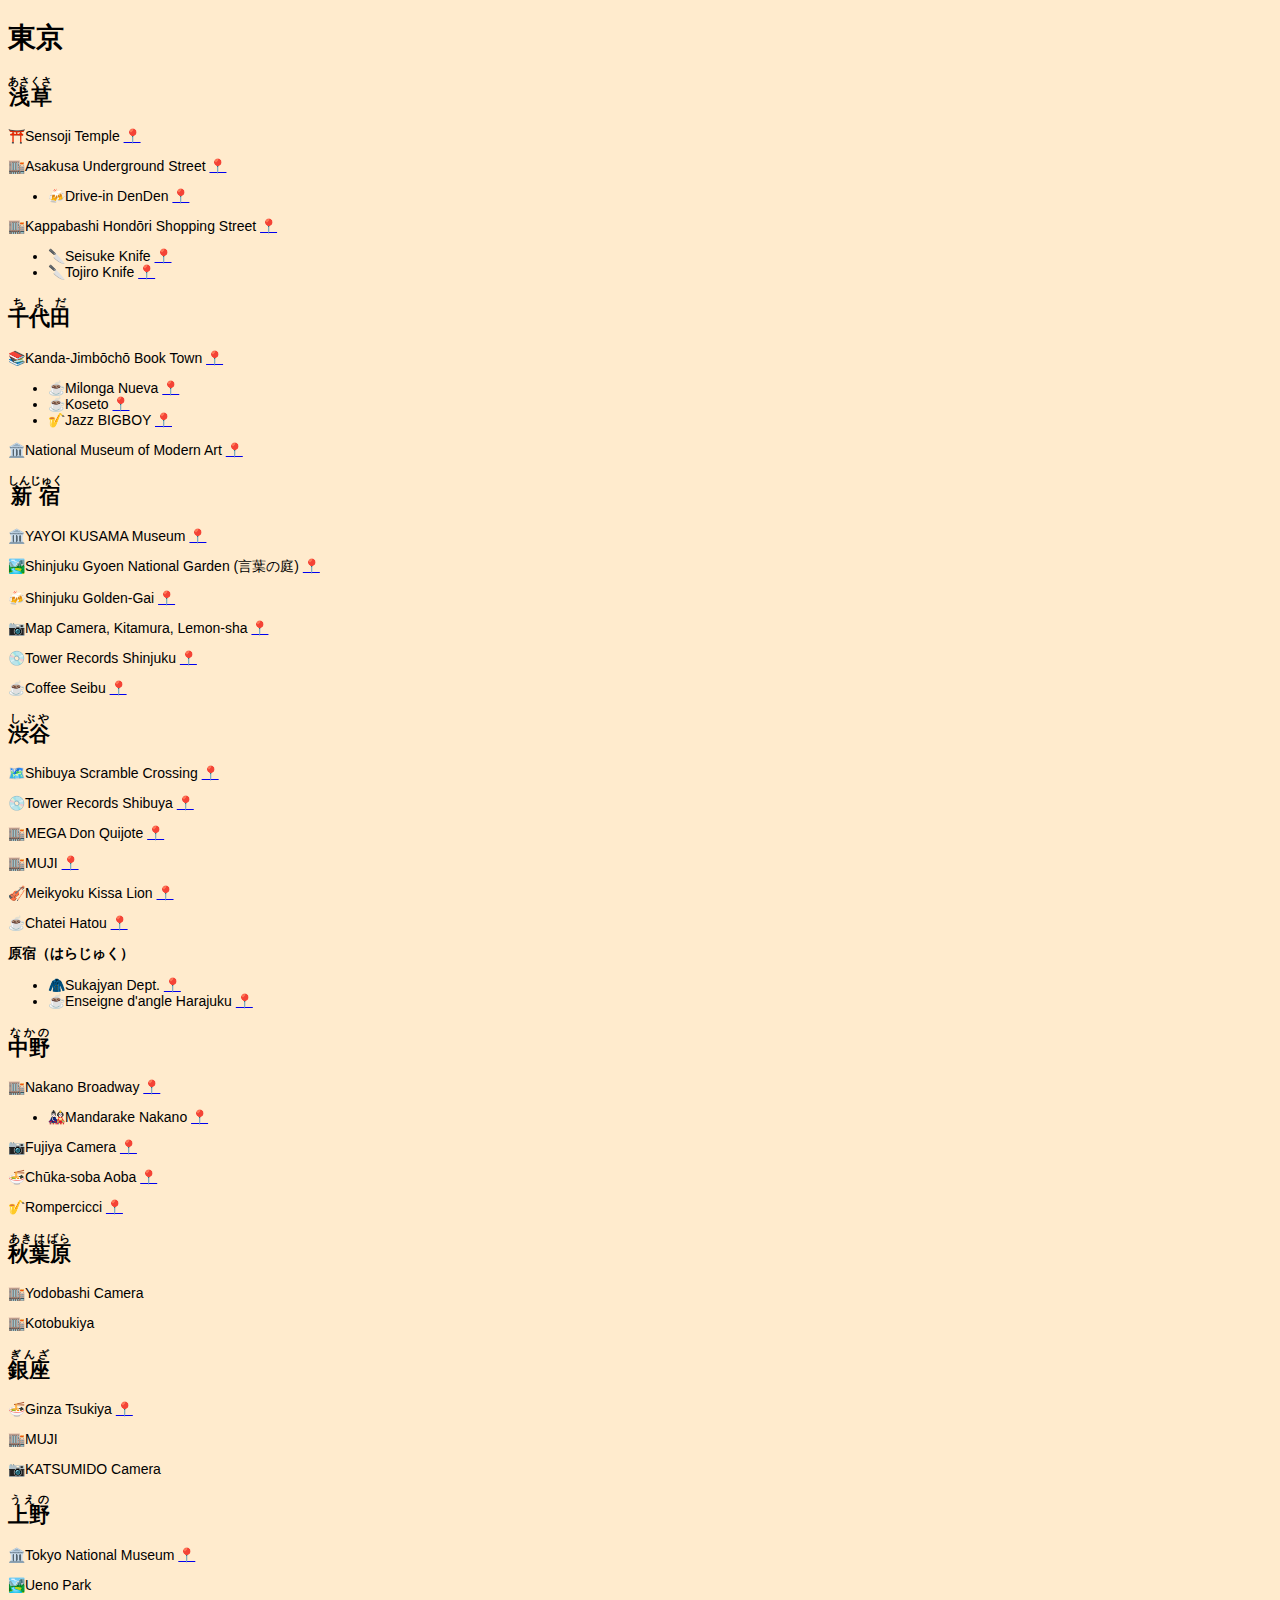
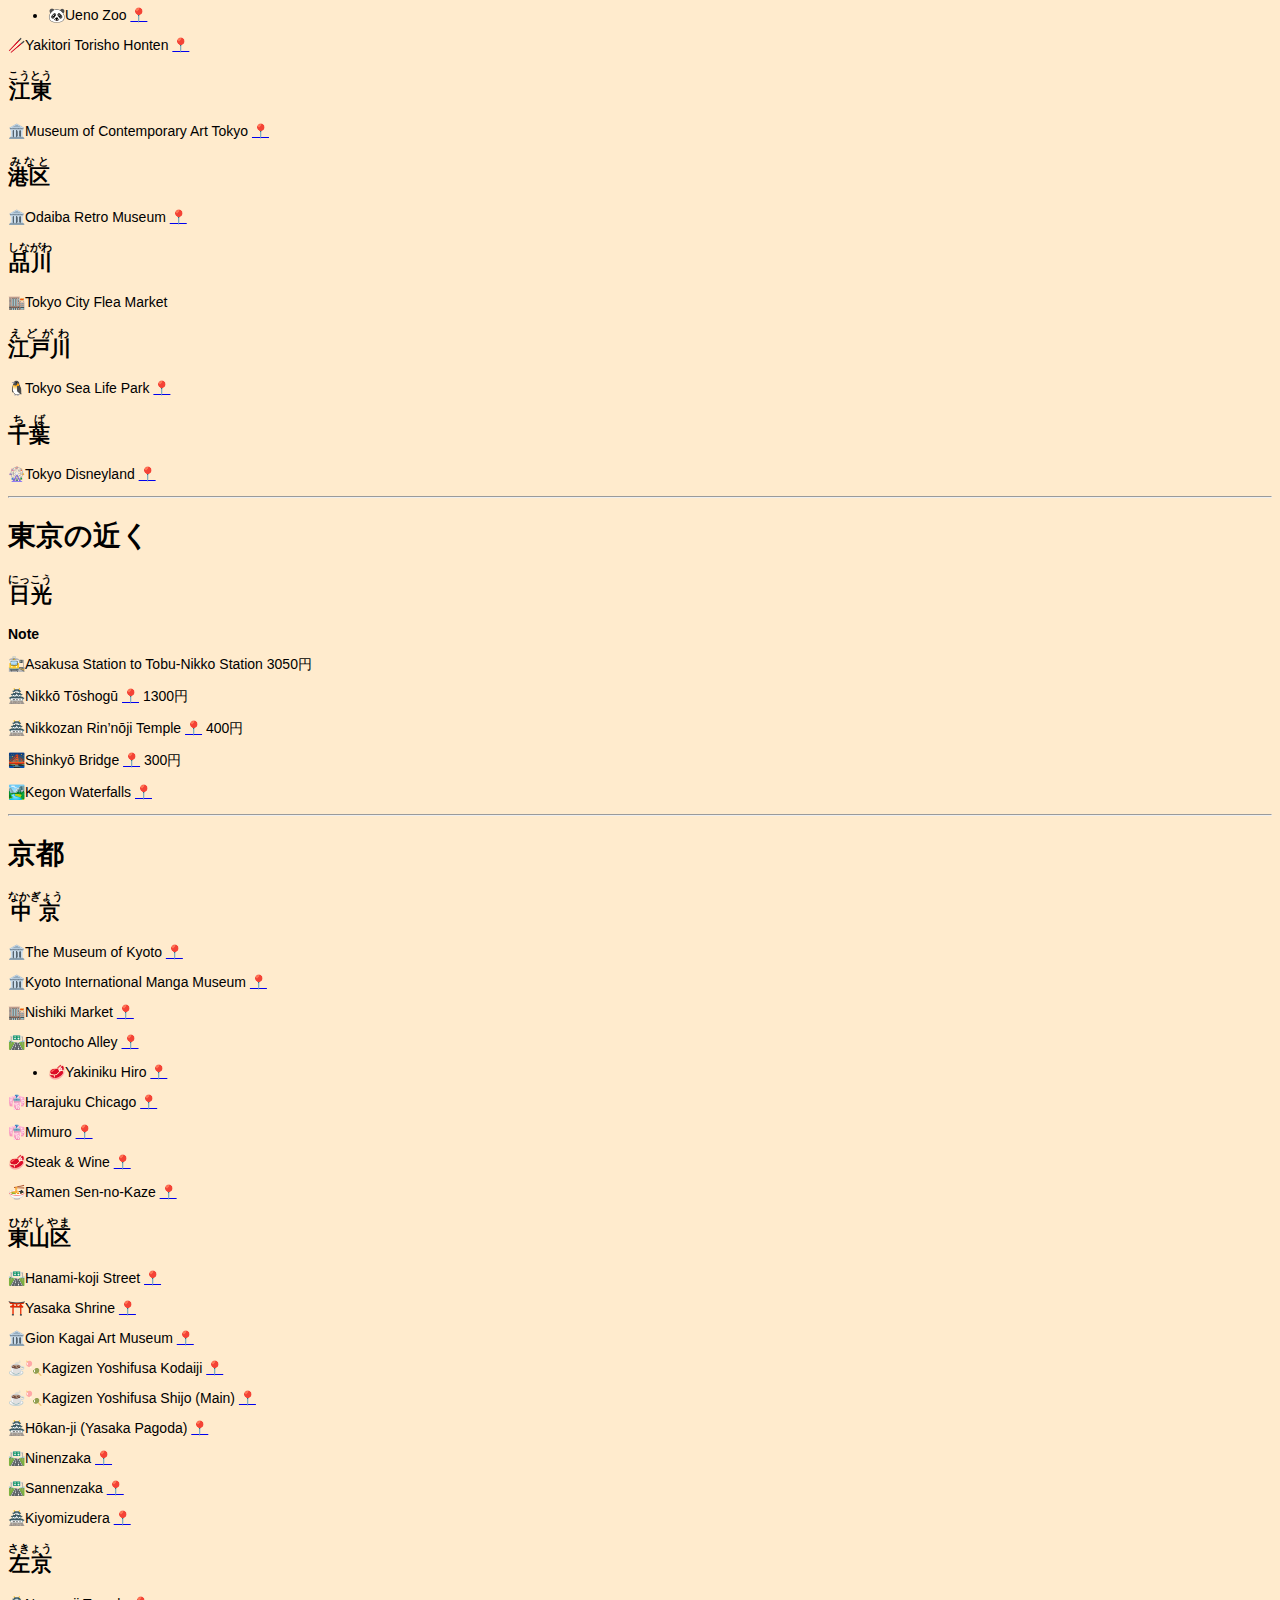
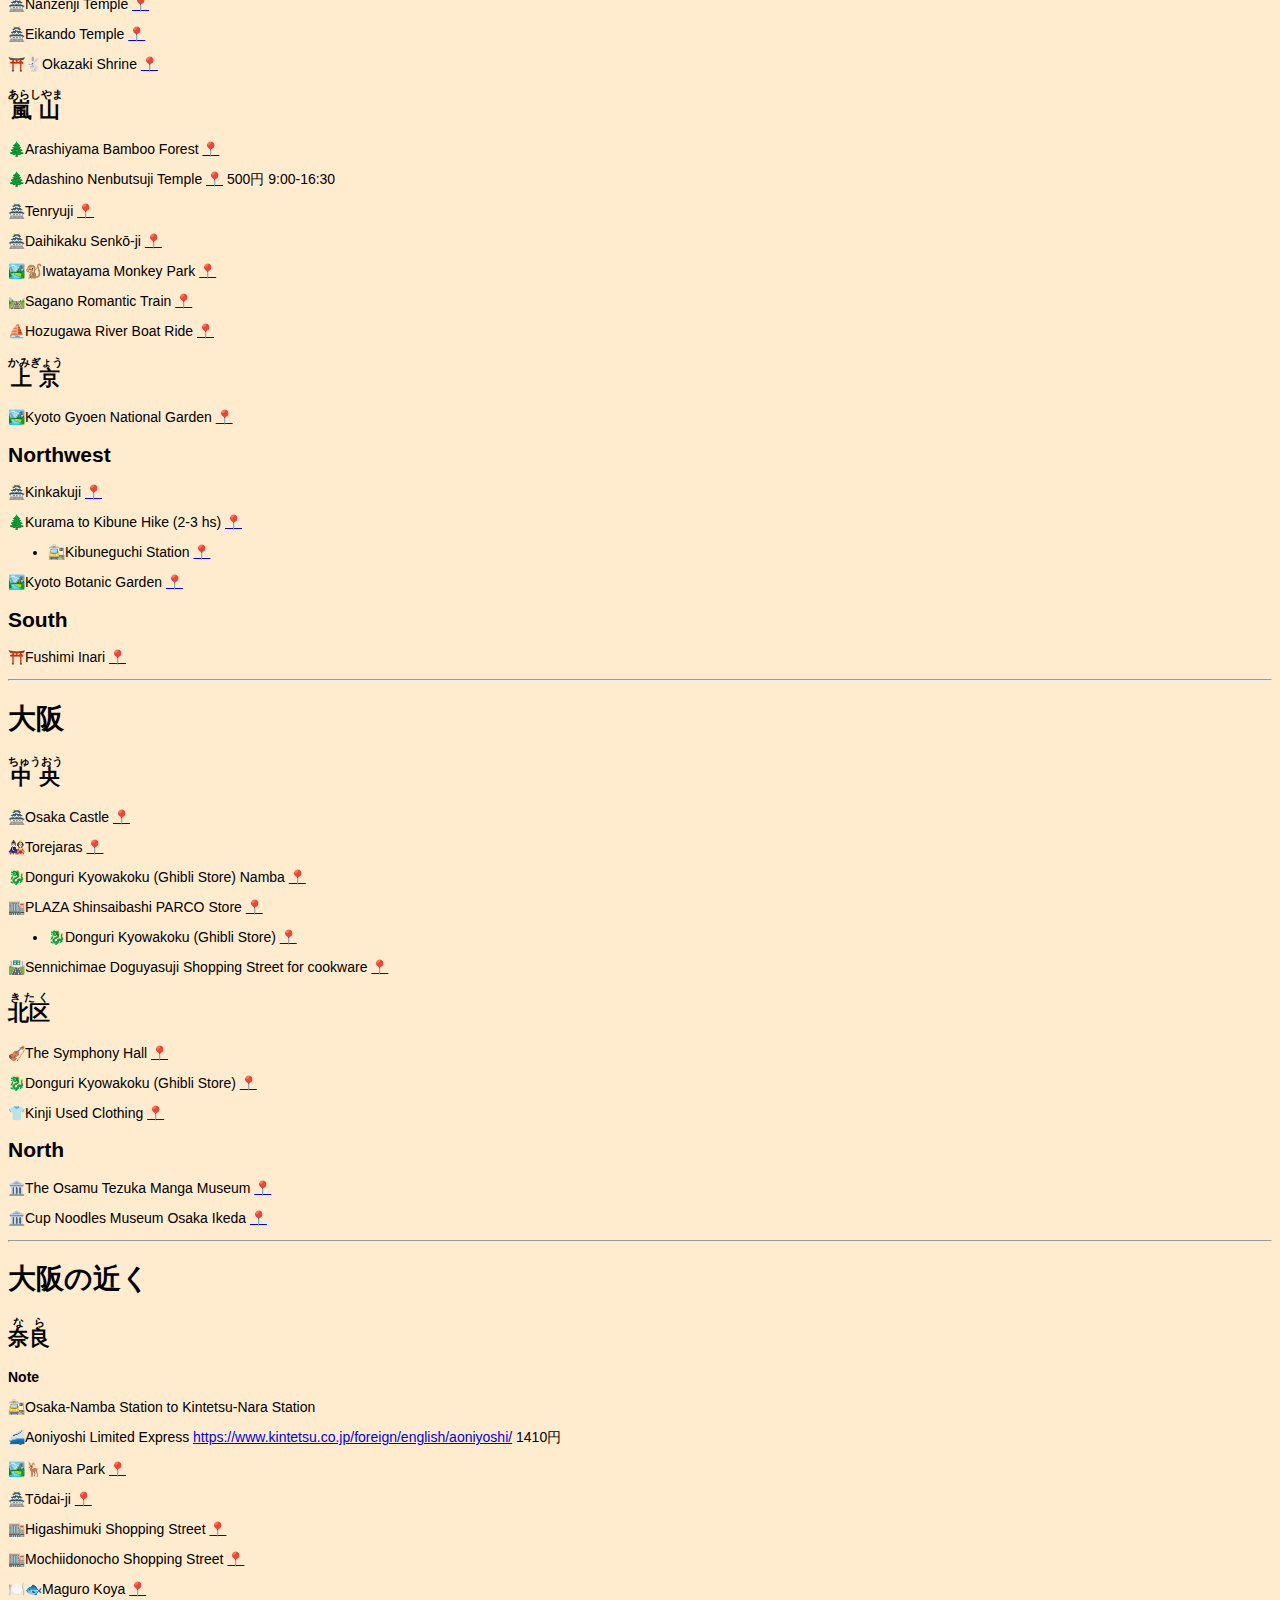
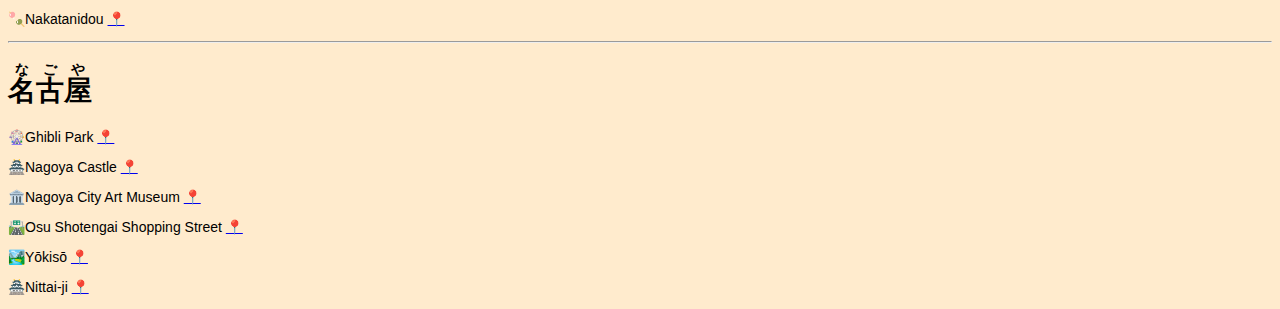
<file: 場所.html>
<!doctype html>
<html>
<head>
<meta charset='UTF-8'><meta name='viewport' content='width=device-width initial-scale=1'>
<style type='text/css'>html { font-size: 14px; background-color: #FFEBCD; font-family: "Helvetica Neue", Helvetica, Arial, sans-serif; -webkit-font-smoothing: antialiased; }</style>
<title>場所</title>
</head>
<body><h1 id='東京'>東京</h1>
<h2 id='浅草あさくさ'><ruby>浅草<rt>あさくさ</rt></ruby></h2>
<p>⛩️Sensoji Temple <a href='https://maps.app.goo.gl/dSt5LhH134Soc1eR7'>📍</a></p>
<p>🏬Asakusa Underground Street <a href='https://maps.app.goo.gl/sAd4pUwui87kjDhU6'>📍</a></p>
<ul>
<li>🍻Drive-in DenDen <a href='https://maps.app.goo.gl/K38QRFHRSFJCo4pG6'>📍</a></li>

</ul>
<p>🏬Kappabashi Hondōri Shopping Street <a href='https://maps.app.goo.gl/LgLC41nASAGkNneZA'>📍</a></p>
<ul>
<li>🔪Seisuke Knife <a href='https://maps.app.goo.gl/w5chX8oBWsxaJNim8'>📍</a></li>
<li>🔪Tojiro Knife <a href='https://maps.app.goo.gl/qzsm6Lo2fq4W3W7dA'>📍</a></li>

</ul>
<h2 id='千代田ちよだ'><ruby>千代田<rt>ちよだ</rt></ruby></h2>
<p>📚️Kanda-Jimbōchō Book Town <a href='https://maps.app.goo.gl/JGDWbEcRruXS2n2k9'>📍</a></p>
<ul>
<li>☕️Milonga Nueva <a href='https://maps.app.goo.gl/e9qRLtZFzenhx3EX7'>📍</a></li>
<li>☕️Koseto <a href='https://maps.app.goo.gl/wBkXXUuiKCYBVP5t6'>📍</a></li>
<li>🎷Jazz BIGBOY <a href='https://maps.app.goo.gl/gxo6bkyCkFi39EGf8'>📍</a></li>

</ul>
<p>🏛️National Museum of Modern Art <a href='https://maps.app.goo.gl/5tTywqyvbBiVKXoi8'>📍</a></p>
<h2 id='新宿しんじゅく'><ruby>新宿<rt>しんじゅく</rt></ruby></h2>
<p>🏛️YAYOI KUSAMA Museum <a href='https://maps.app.goo.gl/tW74DHHHF5o4vW969'>📍</a></p>
<p>🏞️Shinjuku Gyoen National Garden (言葉の庭) <a href='https://maps.app.goo.gl/kgzoL2AZ3VNmLAK39'>📍</a></p>
<p>🍻Shinjuku Golden-Gai <a href='https://maps.app.goo.gl/sG78EtgnndVQpZEC6'>📍</a></p>
<p>📷️Map Camera, Kitamura, Lemon-sha <a href='https://maps.app.goo.gl/VWk4MThbjyD1Z2oz5'>📍</a></p>
<p>💿️Tower Records Shinjuku <a href='https://maps.app.goo.gl/mgi8yGrbaDdXEcdM8'>📍</a></p>
<p>☕️Coffee Seibu <a href='https://maps.app.goo.gl/xaqZz7X6MNh7c6x59'>📍</a></p>
<h2 id='渋谷しぶや'><ruby>渋谷<rt>しぶや</rt></ruby></h2>
<p>🗺️Shibuya Scramble Crossing <a href='https://maps.app.goo.gl/4ZDJ17XR6GPCfx5w7'>📍</a></p>
<p>💿️Tower Records Shibuya <a href='https://maps.app.goo.gl/RJPcv1qtDhuBAyaQ7'>📍</a></p>
<p>🏬MEGA Don Quijote <a href='https://maps.app.goo.gl/11KjrD42CpLD5BDm8'>📍</a></p>
<p>🏬MUJI <a href='https://maps.app.goo.gl/UCy2Je6vJvZJaPi6A'>📍</a></p>
<p>🎻Meikyoku Kissa Lion <a href='https://maps.app.goo.gl/fGii6mVzwqUTCk5F8'>📍</a></p>
<p>☕️Chatei Hatou <a href='https://maps.app.goo.gl/suZitRJt2d5bN1eD8'>📍</a></p>
<p><strong>原宿（はらじゅく）</strong></p>
<ul>
<li>🧥Sukajyan Dept. <a href='https://maps.app.goo.gl/vrCK1KU8uw1Lt2Tf8'>📍</a></li>
<li>☕️Enseigne d&#39;angle Harajuku <a href='https://maps.app.goo.gl/mq4j4gyRh3adKGeP9'>📍</a></li>

</ul>
<h2 id='中野なかの'><ruby>中野<rt>なかの</rt></ruby></h2>
<p>🏬Nakano Broadway <a href='https://maps.app.goo.gl/Qz6CuQ7gw3KB6CJr8'>📍</a></p>
<ul>
<li>🎎Mandarake Nakano <a href='https://maps.app.goo.gl/ByPHTNLk57M3kh4K7'>📍</a></li>

</ul>
<p>📷️Fujiya Camera <a href='https://maps.app.goo.gl/ZQLSdnL9Wxe5gbScA'>📍</a></p>
<p>🍜Chūka-soba Aoba <a href='https://maps.app.goo.gl/HGjJPC3aCdf4t5BA7'>📍</a></p>
<p>🎷Rompercicci <a href='https://maps.app.goo.gl/JXSrrKrBRiCqcmBo6'>📍</a></p>
<h2 id='秋葉原あきはばら'><ruby>秋葉原<rt>あきはばら</rt></ruby></h2>
<p>🏬Yodobashi Camera</p>
<p>🏬Kotobukiya</p>
<h2 id='銀座ぎんざ'><ruby>銀座<rt>ぎんざ</rt></ruby></h2>
<p>🍜Ginza Tsukiya <a href='https://maps.app.goo.gl/TopdhGkPZCT1CyqM6'>📍</a></p>
<p>🏬MUJI</p>
<p>📷️KATSUMIDO Camera</p>
<h2 id='上野うえの'><ruby>上野<rt>うえの</rt></ruby></h2>
<p>🏛️Tokyo National Museum <a href='https://maps.app.goo.gl/GUW47aXAJGEi3DXo6'>📍</a></p>
<p>🏞️Ueno Park</p>
<ul>
<li>🐼Ueno Zoo <a href='https://maps.app.goo.gl/jbjjfNcF3HouKgYk6'>📍</a></li>

</ul>
<p>🥢Yakitori Torisho Honten <a href='https://maps.app.goo.gl/pjaFAcD2eQdBqkGG7'>📍</a></p>
<h2 id='江東こうとう'><ruby>江東<rt>こうとう</rt></ruby></h2>
<p>🏛️Museum of Contemporary Art Tokyo <a href='https://maps.app.goo.gl/rcbD3vBp1xrniDZc7'>📍</a></p>
<h2 id='港区みなと'><ruby>港区<rt>みなと</rt></ruby></h2>
<p>🏛️Odaiba Retro Museum <a href='https://maps.app.goo.gl/VcdjXLeiN5VpNAoB6'>📍</a></p>
<h2 id='品川しながわ'><ruby>品川<rt>しながわ</rt></ruby></h2>
<p>🏬Tokyo City Flea Market</p>
<h2 id='江戸川えどがわ'><ruby>江戸川<rt>えどがわ</rt></ruby></h2>
<p>🐧Tokyo Sea Life Park <a href='https://maps.app.goo.gl/Yrdb7YkhewixUufq9'>📍</a></p>
<h2 id='千葉ちば'><ruby>千葉<rt>ちば</rt></ruby></h2>
<p>🎡Tokyo Disneyland <a href='https://maps.app.goo.gl/Az1GKAyKBgAMGxQf6'>📍</a></p>
<hr />
<h1 id='東京の近く'>東京の近く</h1>
<h2 id='日光にっこう'><ruby>日光<rt>にっこう</rt></ruby></h2>
<div class="md-alert md-alert-note note"><p><strong class='md-alert-text md-alert-text-note'>Note</strong><br></p>
<p>🚉Asakusa Station to Tobu-Nikko Station 3050円</p>
</div>
<p>🏯Nikkō Tōshogū <a href='https://maps.app.goo.gl/yCYhSZSSBujzchFQ6'>📍</a> 1300円</p>
<p>🏯Nikkozan Rin’nōji Temple <a href='https://maps.app.goo.gl/7QVyBAvQoVGs7ZtY7'>📍</a> 400円</p>
<p>🌉Shinkyō Bridge <a href='https://maps.app.goo.gl/JCeo8KP8tXEcy4326'>📍</a> 300円</p>
<p>🏞️Kegon Waterfalls <a href='https://maps.app.goo.gl/toCfBiZBs7MBm3Cx6'>📍</a></p>
<hr />
<h1 id='京都'>京都</h1>
<h2 id='中京なかぎょう'><ruby>中京<rt>なかぎょう</rt></ruby></h2>
<p>🏛️The Museum of Kyoto <a href='https://maps.app.goo.gl/EHFQ7vMbZy8Yvkau7'>📍</a></p>
<p>🏛️Kyoto International Manga Museum <a href='https://maps.app.goo.gl/HGBHzAso57QnVkqz9'>📍</a></p>
<p>🏬Nishiki Market <a href='https://maps.app.goo.gl/RKWxRS6aNKcqXFVs8'>📍</a></p>
<p>🛣️Pontocho Alley <a href='https://maps.app.goo.gl/agpP7Kc7nBAcC9A47'>📍</a></p>
<ul>
<li>🥩Yakiniku Hiro <a href='https://maps.app.goo.gl/anwBe6nLGqrMDiFG9'>📍</a></li>

</ul>
<p>👘Harajuku Chicago <a href='https://maps.app.goo.gl/fp9CwKb4RWA3ug729'>📍</a></p>
<p>👘Mimuro <a href='https://maps.app.goo.gl/GCjf9otvCA5jbQkz9'>📍</a></p>
<p>🥩Steak &amp; Wine <a href='https://maps.app.goo.gl/Ck2n3vMbBNryeMBm7'>📍</a></p>
<p>🍜Ramen Sen-no-Kaze <a href='https://maps.app.goo.gl/t8ePWUL4UTZ58MT9A'>📍</a></p>
<h2 id='東山区ひがしやま'><ruby>東山区<rt>ひがしやま</rt></ruby></h2>
<p>🛣️Hanami-koji Street <a href='https://maps.app.goo.gl/VNmYbhnxEjyzvgmW9'>📍</a></p>
<p>⛩️Yasaka Shrine <a href='https://maps.app.goo.gl/Qfj3HWwQD6PbqPt98'>📍</a></p>
<p>🏛️Gion Kagai Art Museum <a href='https://maps.app.goo.gl/MYsV5GFLVNL1vbUx9'>📍</a></p>
<p>☕️🍡Kagizen Yoshifusa Kodaiji <a href='https://maps.app.goo.gl/8fLtauFwXato3NdU9'>📍</a></p>
<p>☕️🍡Kagizen Yoshifusa Shijo (Main) <a href='https://maps.app.goo.gl/Af7HdQGLR95mZzoZA'>📍</a></p>
<p>🏯Hōkan-ji (Yasaka Pagoda) <a href='https://maps.app.goo.gl/iR9hSNbsKQTbCavTA'>📍</a></p>
<p>🛣️Ninenzaka <a href='https://maps.app.goo.gl/CLgL1wgPu3SjQQgs5'>📍</a></p>
<p>🛣️Sannenzaka <a href='https://maps.app.goo.gl/aqvNBzirZxaLR3AZ9'>📍</a></p>
<p>🏯Kiyomizudera <a href='https://maps.app.goo.gl/VRWze3kdRXUA8Fyt6'>📍</a></p>
<h2 id='左京さきょう'><ruby>左京<rt>さきょう</rt></ruby></h2>
<p>🏯Nanzenji Temple <a href='https://maps.app.goo.gl/hC2YBd2XFZBTAidv7'>📍</a></p>
<p>🏯Eikando Temple <a href='https://maps.app.goo.gl/2Mp1bZkWxDSQ1GHQ6'>📍</a></p>
<p>⛩️🐇Okazaki Shrine <a href='https://maps.app.goo.gl/iAKzv85U9CLX6ihr5'>📍</a></p>
<h2 id='嵐山あらしやま'><ruby>嵐山<rt>あらしやま</rt></ruby></h2>
<p>🌲Arashiyama Bamboo Forest <a href='https://maps.app.goo.gl/YGCLSotjCDBB8rwp8'>📍</a></p>
<p>🌲Adashino Nenbutsuji Temple <a href='https://maps.app.goo.gl/NaFvD1DxfUCfRvzT9'>📍</a> 500円 9:00-16:30</p>
<p>🏯Tenryuji <a href='https://maps.app.goo.gl/q8N99KniSFHCzmiB6'>📍</a></p>
<p>🏯Daihikaku Senkō-ji <a href='https://maps.app.goo.gl/MtDrSkjpWo4oojf89'>📍</a></p>
<p>🏞️🐒Iwatayama Monkey Park <a href='https://maps.app.goo.gl/YmHj9n6kiJ7UmD6F6'>📍</a></p>
<p>🛤️Sagano Romantic Train <a href='https://maps.app.goo.gl/YmHj9n6kiJ7UmD6F6'>📍</a></p>
<p>⛵️Hozugawa River Boat Ride <a href='https://maps.app.goo.gl/rPwk1cme9hrr5fCQ7'>📍</a></p>
<h2 id='上京かみぎょう'><ruby>上京<rt>かみぎょう</rt></ruby></h2>
<p>🏞️Kyoto Gyoen National Garden <a href='https://maps.app.goo.gl/ugbPFiCbcuGyRtdu7'>📍</a></p>
<h2 id='northwest'>Northwest</h2>
<p>🏯Kinkakuji <a href='https://maps.app.goo.gl/oY3Z83m11VsYqpSd8'>📍</a></p>
<p>🌲Kurama to Kibune Hike (2-3 hs) <a href='https://maps.app.goo.gl/udEXsaEYhZPXCYav5'>📍</a></p>
<ul>
<li>🚉Kibuneguchi Station <a href='https://maps.app.goo.gl/GfrFPJ81Ag22sLKX6'>📍</a></li>

</ul>
<p>🏞️Kyoto Botanic Garden <a href='https://maps.app.goo.gl/haDPXZTKe69eMtxXA'>📍</a></p>
<h2 id='south'>South</h2>
<p>⛩️Fushimi Inari <a href='https://maps.app.goo.gl/PVyhyuG3ZHxiZTML8'>📍</a></p>
<hr />
<h1 id='大阪'>大阪</h1>
<h2 id='中央ちゅうおう'><ruby>中央<rt>ちゅうおう</rt></ruby></h2>
<p>🏯Osaka Castle <a href='https://maps.app.goo.gl/ETgWfQ2CqoTysCvd6'>📍</a></p>
<p>🎎Torejaras <a href='https://maps.app.goo.gl/yhJxgWkUm2v8V9sF6'>📍</a></p>
<p>🐉Donguri Kyowakoku (Ghibli Store) Namba <a href='https://maps.app.goo.gl/WtPKuXRnnjYBRfkNA'>📍</a></p>
<p>🏬PLAZA Shinsaibashi PARCO Store <a href='https://maps.app.goo.gl/YV7CqS8rSeGF2aTy7'>📍</a></p>
<ul>
<li>🐉Donguri Kyowakoku (Ghibli Store) <a href='https://maps.app.goo.gl/VUEKFBkGSkSUNSgh9'>📍</a></li>

</ul>
<p>🛣️Sennichimae Doguyasuji Shopping Street for cookware <a href='https://maps.app.goo.gl/KCGFDaJigrYJ7s817'>📍</a></p>
<h2 id='北区きたく'><ruby>北区<rt>きたく</rt></ruby></h2>
<p>🎻The Symphony Hall <a href='https://maps.app.goo.gl/khgsuf4s6ahevXSAA'>📍</a></p>
<p>🐉Donguri Kyowakoku (Ghibli Store) <a href='https://maps.app.goo.gl/a8NUCjg8YUWoazSN6'>📍</a></p>
<p>👕Kinji Used Clothing <a href='https://maps.app.goo.gl/QfyL8GfGKnnuMgh4A'>📍</a></p>
<h2 id='north'>North</h2>
<p>🏛️The Osamu Tezuka Manga Museum <a href='https://maps.app.goo.gl/h6iR9CyxNTWmpLoDA'>📍</a></p>
<p>🏛️Cup Noodles Museum Osaka Ikeda <a href='https://maps.app.goo.gl/ppJCY6rNGEob6AKa6'>📍</a></p>
<hr />
<h1 id='大阪の近く'>大阪の近く</h1>
<h2 id='奈良なら'><ruby>奈良<rt>なら</rt></ruby></h2>
<div class="md-alert md-alert-note note"><p><strong class='md-alert-text md-alert-text-note'>Note</strong><br></p>
<p>🚉Osaka-Namba Station to Kintetsu-Nara Station</p>
<p>🚄Aoniyoshi Limited Express <a href='https://www.kintetsu.co.jp/foreign/english/aoniyoshi/' target='_blank' class='url'>https://www.kintetsu.co.jp/foreign/english/aoniyoshi/</a> 1410円</p>
</div>
<p>🏞️🦌Nara Park <a href='https://maps.app.goo.gl/oQnj8FTKGiriZUtq9'>📍</a></p>
<p>🏯Tōdai-ji <a href='https://maps.app.goo.gl/fnBLhmbJj2xRGfcc8'>📍</a></p>
<p>🏬Higashimuki Shopping Street <a href='https://maps.app.goo.gl/nMzWSWm9nvFG2FSU7'>📍</a></p>
<p>🏬Mochiidonocho Shopping Street <a href='https://maps.app.goo.gl/SXJTVNfKKUzSTMoi7'>📍</a></p>
<p>🍽️🐟️Maguro Koya <a href='https://maps.app.goo.gl/4nigqCWMJEW57SJv5'>📍</a></p>
<p>🍡Nakatanidou <a href='https://maps.app.goo.gl/3szMmL7y2frtXDFV9'>📍</a></p>
<hr />
<h1 id='名古屋なごや'><ruby>名古屋<rt>なごや</rt></ruby></h1>
<p>🎡Ghibli Park <a href='https://maps.app.goo.gl/awbyRNjhjCER369r9'>📍</a></p>
<p>🏯Nagoya Castle <a href='https://maps.app.goo.gl/fgXjx8yvvgfKwgUm7'>📍</a></p>
<p>🏛️Nagoya City Art Museum <a href='https://maps.app.goo.gl/E18W9MTM2BAxUm1L9'>📍</a></p>
<p>🛣️Osu Shotengai Shopping Street <a href='https://maps.app.goo.gl/LJ6TH1BEHkGF2BPLA'>📍</a></p>
<p>🏞️Yōkisō <a href='https://maps.app.goo.gl/TsWtMGMB6sWsixZJA'>📍</a></p>
<p>🏯Nittai-ji <a href='https://maps.app.goo.gl/ALaHydTjyZTNDGXp8'>📍</a></p>
<p> </p>
</body>
</html>
</file>
<file: style.css>
/* Sakura — Japanese cherry blossom theme */

:root {
    /* Fonts */
    --font-ui: "Segoe UI", system-ui, sans-serif;
    --font-mono: "Consolas", monospace;

    /* Base colors */
    --color-background: #FDF8F8;   /* soft blush white */
    --color-text: #535353;         /* soft charcoal */
    --color-heading: #C44569;      /* deep rose */
    --color-link: #E8749A;         /* coral pink */
    --color-accent: #C44569;

    /* Code */
    --color-code-text: #8B5570;    /* plum */
    --color-code-bg: #F8ECF0;      /* blush */

    /* Blockquotes */
    --color-blockquote-border: #E8B4C0;

    /* Syntax highlighting */
    --syntax-keyword: #C44569;     /* rose */
    --syntax-string: #2E8B57;      /* sea green */
    --syntax-comment: #999999;    /* gray */
    --syntax-number: #E8749A;     /* coral pink */
    --syntax-function: #6A5ACD;   /* slate blue */
    --syntax-type: #8B5570;       /* plum */
}

/* Base styling */

body {
    margin: 0;
    background: var(--color-background);
    color: var(--color-text);
    font-family: var(--font-ui);
    max-width: 72ch;
    margin: 0 auto;
    padding: 2rem;
}

h1, h2, h3, h4, h5, h6 {
    color: var(--color-heading);
}

a {
    color: var(--color-link);
}

a:hover {
    text-decoration: underline;
}

/* Code blocks */

code, pre {
    font-family: var(--font-mono);
    color: var(--color-code-text);
    background: var(--color-code-bg);
}

pre {
    padding: 0.75em 1em;
    border-radius: 6px;
    overflow-x: auto;
}

/* Blockquotes */

blockquote {
    border-left: 4px solid var(--color-blockquote-border);
    padding-left: 1em;
    color: var(--color-text);
    opacity: 0.9;
}
</file>
